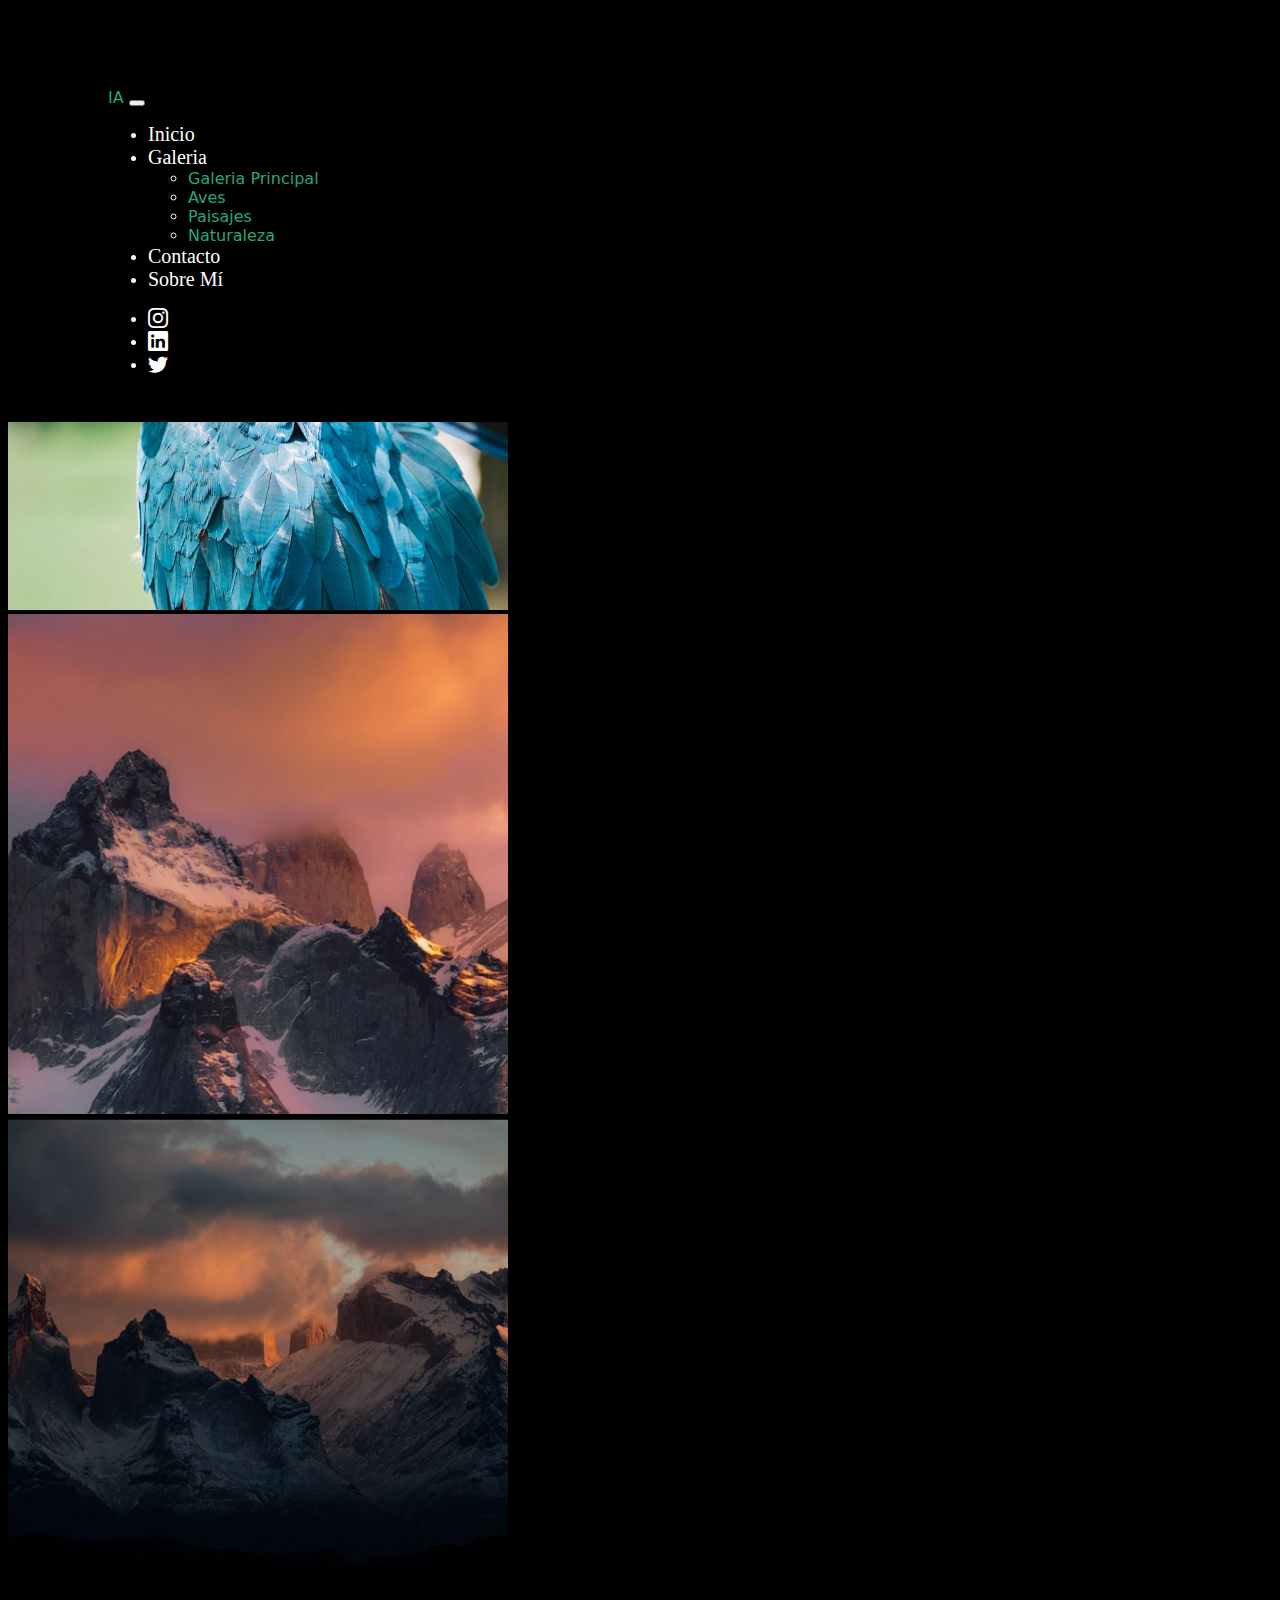
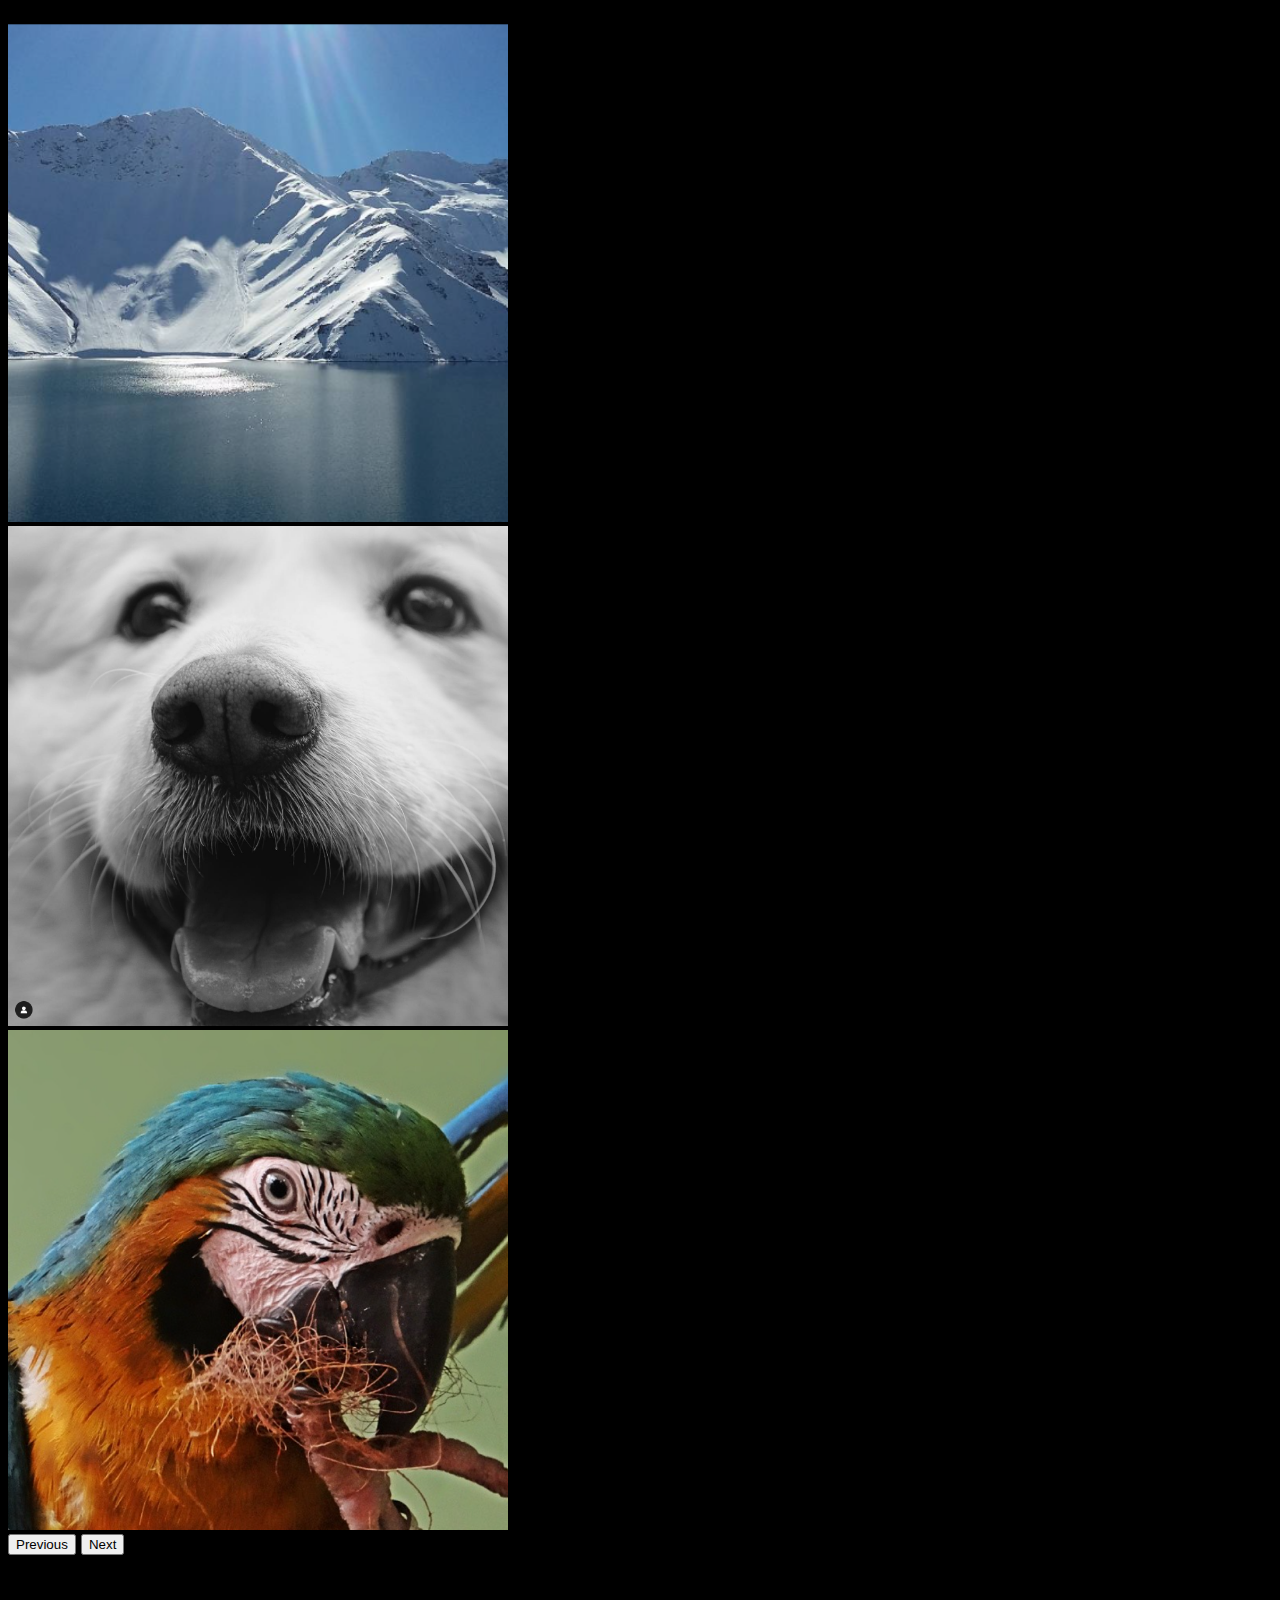
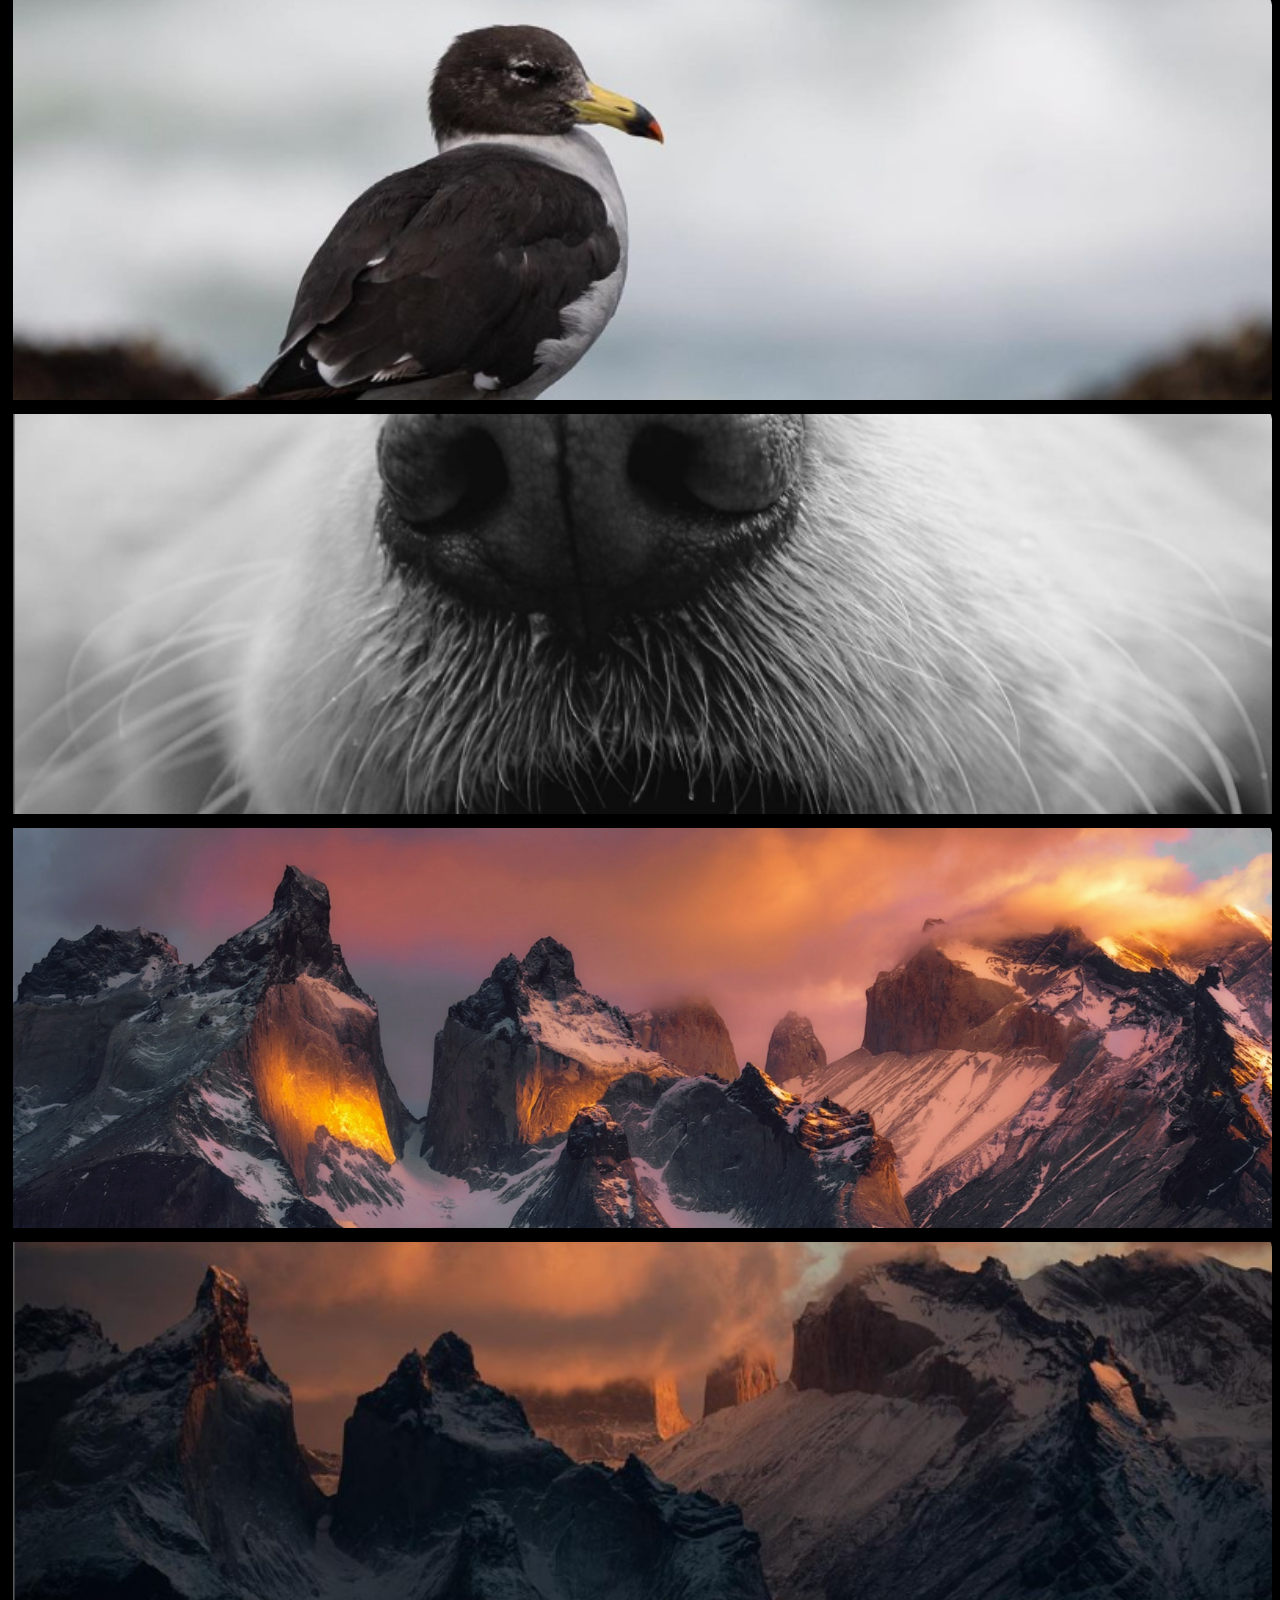
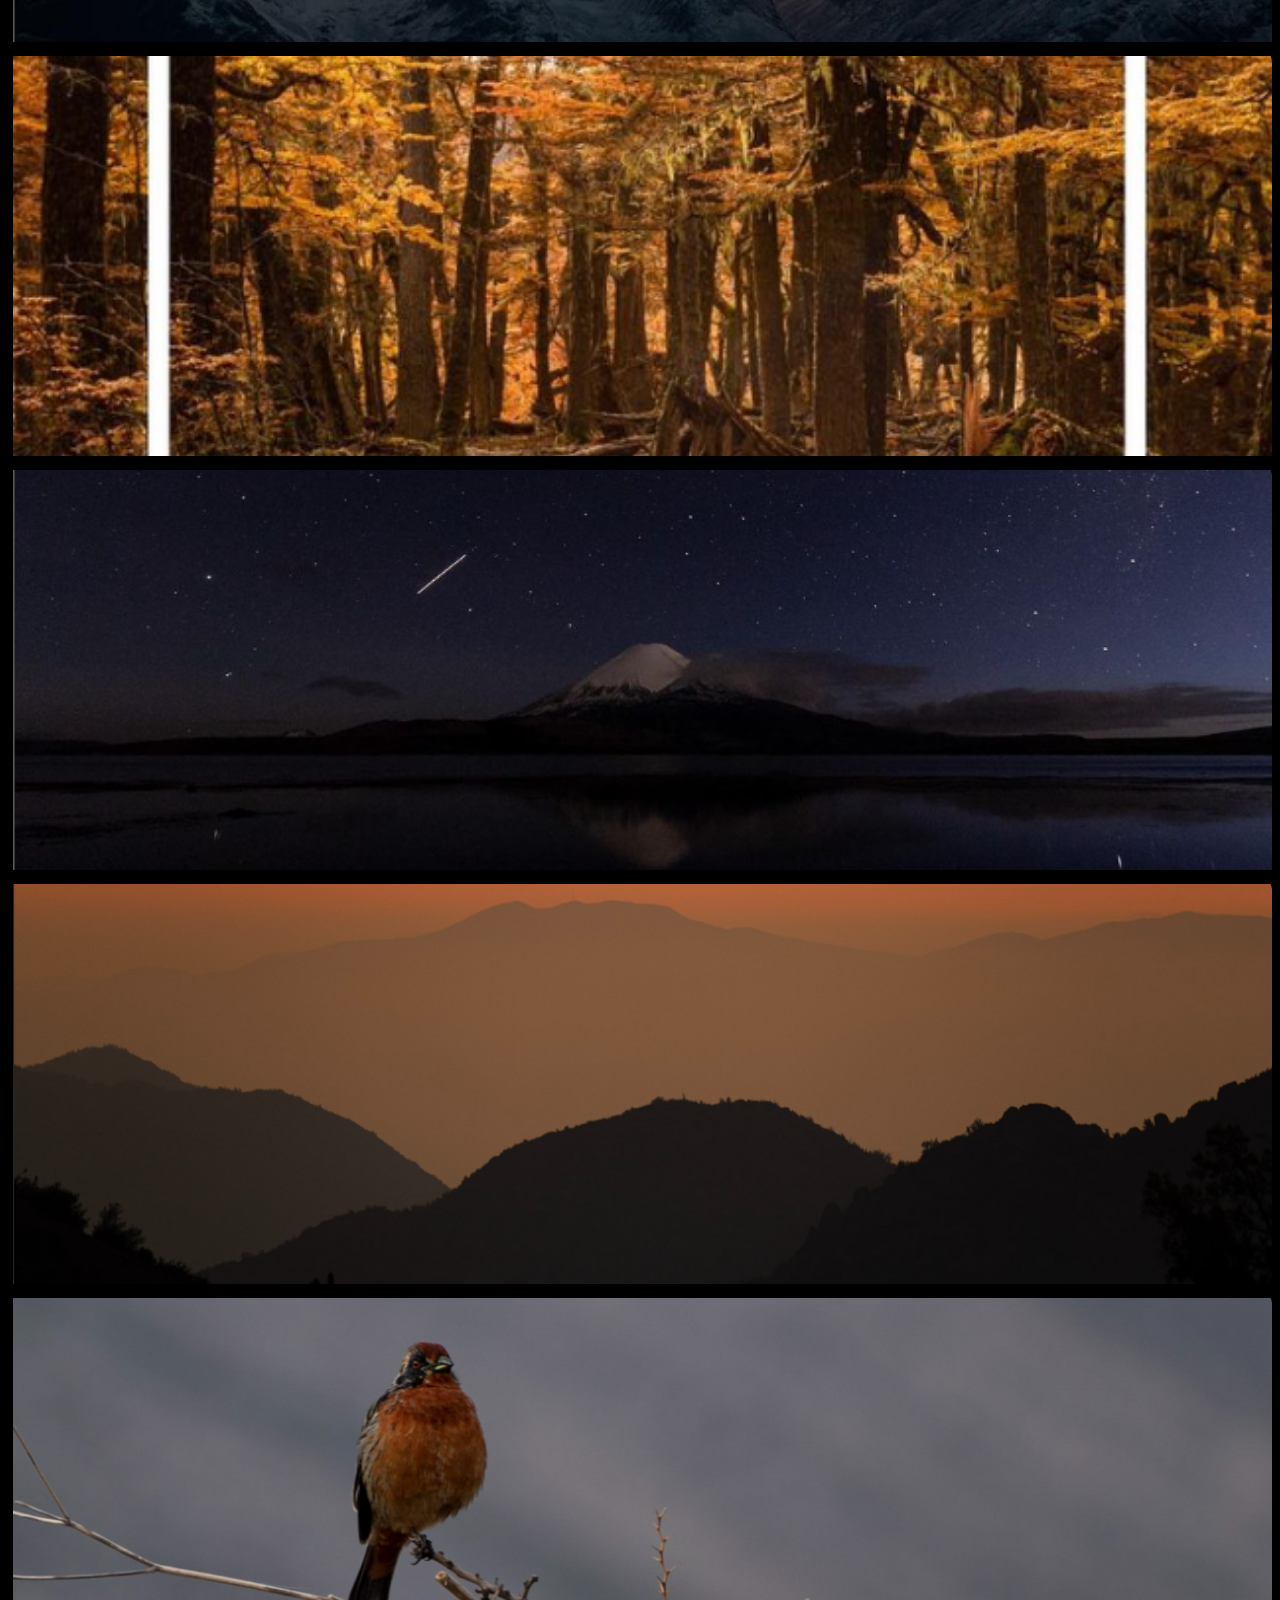
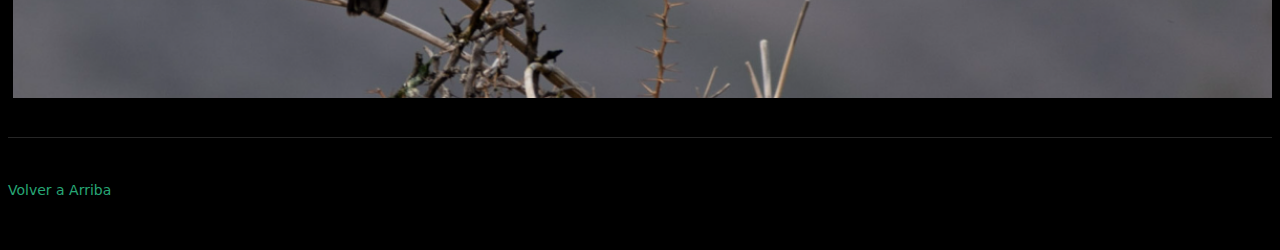
<file: index.html>
<!DOCTYPE html>
<html>
<head>
    <meta charset='utf-8'>
    <meta http-equiv='X-UA-Compatible' content='IE=edge'>
    <meta name='viewport' content='width=device-width, initial-scale=1'>
    <link rel='stylesheet' type='text/css' media='screen'>
    <!-- Link Bootpstrap-->
    <link href="https://cdn.jsdelivr.net/npm/bootstrap@5.3.0-alpha2/dist/css/bootstrap.min.css" rel="stylesheet"
        integrity="sha384-aFq/bzH65dt+w6FI2ooMVUpc+21e0SRygnTpmBvdBgSdnuTN7QbdgL+OapgHtvPp" crossorigin="anonymous">
    <link rel="stylesheet" href="https://cdn.jsdelivr.net/npm/bootstrap-icons@1.10.4/font/bootstrap-icons.css">
    <link rel='stylesheet' href='css/style.css'>
    <title>Inicio IAlarcon</title>
</head>
<body class="body">
<!-- ======= Header ======= -->
    <header class="header">
        <nav class="nav navbar navbar-expand-md navbar-dark fixed-top">
            <div class="container-fluid">
                <a class="navbar-brand" href="#">IA</a>
                <button class="navbar-toggler" type="button" data-bs-toggle="collapse" data-bs-target="#navbarCollapse"
                    aria-controls="navbarCollapse" aria-expanded="false" aria-label="Toggle navigation">
                    <span class="navbar-toggler-icon"></span>
                </button>
                <div class="collapse navbar-collapse" id="navbarCollapse">
                    <ul class="navbar-nav me-auto mb-2 mb-md-0">
                        <li class="nav-item">
                            <a class="nav-link active" aria-current="page" href="index.html">Inicio</a>
                        </li>
                        <li class="nav-item dropdown">
                            <a class="nav-link dropdown-toggle" href="pages/galeria.html" role="button" data-bs-toggle="dropdown" aria-expanded="false">
                                Galeria
                              </a>
                            <ul class="dropdown-menu">
                                <li><a class="nav-item dropdown-item" href="pages/galeria.html"> Galeria Principal</a></li>
                                <li><a class="nav-item dropdown-item" href="pages/galerias/galeria-aves.html"> Aves</a></li>
                                <li><a class="nav-item dropdown-item" href="pages/galerias/galeria-paisajes.html"> Paisajes</a></li>
                                <li><a class="nav-item dropdown-item" href="pages/galerias/galeria-naturaleza.html"> Naturaleza</a></li>
                            </ul>
                        </li>
                        <li class="nav-item">
                            <a class="nav-link" href="pages/contacto.html">Contacto</a>
                        </li>
                        <li class="nav-item">
                            <a class="nav-link" href="pages/sobre-mi.html">Sobre Mí</a>
                        </li>
                    </ul>
                    <ul class="navbar-nav d-flex flex-row">
                        <!-- Icons -->
                        <li class="nav-item me-3 me-lg-0">
                            <a class="nav-link" href="https://www.instagram.com/ialarcon90/" target="_blank">
                                <i class="bi bi-instagram"></i>
                            </a>
                        </li>
                        <li class="nav-item me-3 me-lg-0">
                            <a class="nav-link" href="https://www.linkedin.com/in/ignacio-alarcon-ingcivil/"
                                target="_blank">
                                <i class="bi bi-linkedin"></i>
                            </a>
                        </li>
                        <li class="nav-item me-3 me-lg-0">
                            <a class="nav-link" href="#">
                                <i class="bi bi-twitter"></i>
                            </a>
                        </li>
                    </ul>
                </div>
            </div>
        </nav>
    </header>
<!-- ======= end Header ======= -->
    <main class="main-section">
        <div id="carouselExampleAutoplaying" class="carousel slide" data-bs-ride="carousel">
            <div class="carousel-inner">
                <div class="carousel-item active" data-bs-interval="8000">
                    <img src="multimedia/images/aves/gallery-4.jpg" class="d-block w-100" alt="aves">
                </div>
                <div class="carousel-item" data-bs-interval="8000">
                    <img src="multimedia/images/montaña.jpg" class="d-block w-100" alt="montaña">
                </div>
                <div class="carousel-item" data-bs-interval="8000">
                    <img src="multimedia/images/montaña.png" class="d-block w-100" alt="montaña">
                </div>
                <div class="carousel-item" data-bs-interval="8000">
                    <img src="multimedia/images/naturaleza/embalse-el-yeso.png" class="d-block w-100" alt="embalse-el-yeso">
                </div>
                <div class="carousel-item" data-bs-interval="8000">
                    <img src="multimedia/images/perro_kira.png" class="d-block w-100" alt="perro_kira">
                </div>
                <div class="carousel-item" data-bs-interval="8000">
                    <img src="multimedia/images/aves/guacamayo.png" class="d-block w-100" alt="guacamayo">
                </div>
            </div>
            <button class="carousel-control-prev" type="button" data-bs-target="#carouselExampleAutoplaying"
                data-bs-slide="prev">
                <span class="carousel-control-prev-icon" aria-hidden="true"></span>
                <span class="visually-hidden">Previous</span>
            </button>
            <button class="carousel-control-next" type="button" data-bs-target="#carouselExampleAutoplaying"
                data-bs-slide="next">
                <span class="carousel-control-next-icon" aria-hidden="true"></span>
                <span class="visually-hidden">Next</span>
            </button>
        </div>
        <section id="gallery" class="gallery">
            <div class="container-fluid">
                <div class="container">
                    <div class="row gy-4 justify-content-center">
                        <div class="col-xl-3 col-lg-4 col-md-6">
                            <div class="gallery-item h-100">
                                <img src="multimedia/images/gaviota_peruana.png" class="card-img img-fluid" alt="gaviota_peruana">
                                <div class="gallery-links d-flex align-items-center justify-content-center">
                                    <a href="multimedia/images/gaviota_peruana.png" title="Gallery 1"
                                        class="glightbox preview-link"><i class="bi bi-arrows-angle-expand"></i></a>
                                </div>
                            </div>
                        </div><!-- End Gallery Item -->
                        <div class="col-xl-3 col-lg-4 col-md-6">
                            <div class="gallery-item h-100">
                                <img src="multimedia/images/perro_kira.png" class="card-img img-fluid" alt="perro_kira">
                                <div class="gallery-links d-flex align-items-center justify-content-center">
                                    <a href="multimedia/images/perro_kira.png" title="Gallery 1"
                                        class="glightbox preview-link"><i class="bi bi-arrows-angle-expand"></i></a>
                                </div>
                            </div>
                        </div><!-- End Gallery Item -->
                        <div class="col-xl-3 col-lg-4 col-md-6">
                            <div class="gallery-item h-100">
                                <img src="multimedia/images/montaña.jpg" class="card-img img-fluid" alt="montaña">
                                <div class="gallery-links d-flex align-items-center justify-content-center">
                                    <a href="multimedia/images/montaña.jpg" title="Gallery 1"
                                        class="glightbox preview-link"><i class="bi bi-arrows-angle-expand"></i></a>
                                </div>
                            </div>
                        </div><!-- End Gallery Item -->
                        <div class="col-xl-3 col-lg-4 col-md-6">
                            <div class="gallery-item h-100">
                                <img src="multimedia/images/montaña.png" class="card-img img-fluid" alt="montaña">
                                <div class="gallery-links d-flex align-items-center justify-content-center">
                                    <a href="multimedia/images/montaña.png" title="Gallery 1"
                                        class="glightbox preview-link"><i class="bi bi-arrows-angle-expand"></i></a>
                                </div>
                            </div>
                        </div><!-- End Gallery Item -->
                        <div class="col-xl-3 col-lg-4 col-md-6">
                            <div class="gallery-item h-100">
                                <img src="multimedia/images/otono.png" class="card-img img-fluid" alt="otono">
                                <div class="gallery-links d-flex align-items-center justify-content-center">
                                    <a href="multimedia/images/otono.png" title="Gallery 1"
                                        class="glightbox preview-link"><i class="bi bi-arrows-angle-expand"></i></a>
                                </div>
                            </div>
                        </div><!-- End Gallery Item -->
                        <div class="col-xl-3 col-lg-4 col-md-6">
                            <div class="gallery-item h-100">
                                <img src="multimedia/images/volcan_parinacota.png" class="card-img img-fluid" alt="volcan_parinacota">
                                <div class="gallery-links d-flex align-items-center justify-content-center">
                                    <a href="multimedia/images/volcan_parinacota.png" title="Gallery 1"
                                        class="glightbox preview-link"><i class="bi bi-arrows-angle-expand"></i></a>
                                </div>
                            </div>
                        </div><!-- End Gallery Item -->
                        <div class="col-xl-3 col-lg-4 col-md-6">
                            <div class="gallery-item h-100">
                                <img src="multimedia/images/yerba_loca_atardecer.png" class="card-img img-fluid" alt="yerba_loca_atardecer">
                                <div class="gallery-links d-flex align-items-center justify-content-center">
                                    <a href="multimedia/images/yerba_loca_atardecer.png" title="Gallery 1"
                                        class="glightbox preview-link"><i class="bi bi-arrows-angle-expand"></i></a>
                                </div>
                            </div>
                        </div><!-- End Gallery Item -->
                        <div class="col-xl-3 col-lg-4 col-md-6">
                            <div class="gallery-item h-100">
                                <img src="multimedia/images/yerba_loca_ave.png" class="card-img img-fluid" alt="yerba_loca_atardecer">
                                <div class="gallery-links d-flex align-items-center justify-content-center">
                                    <a href="multimedia/images/yerba_loca_ave.png" title="Gallery 1"
                                        class="glightbox preview-link"><i class="bi bi-arrows-angle-expand"></i></a>
                                </div>
                            </div>
                        </div><!-- End Gallery Item -->
                    </div>
                </div>
            </div>
        </section>
        <!-- FOOTER -->
        <footer class="footer">
            <p class="float-end"><a href="#">Volver a Arriba</a></p>
            <p> <a href="#"></a></p>
        </footer>
    </main>

    <script src="https://cdn.jsdelivr.net/npm/bootstrap@5.1.3/dist/js/bootstrap.bundle.min.js"
        integrity="sha384-ka7Sk0Gln4gmtz2MlQnikT1wXgYsOg+OMhuP+IlRH9sENBO0LRn5q+8nbTov4+1p"
        crossorigin="anonymous"></script>


</body>

</html>
</file>
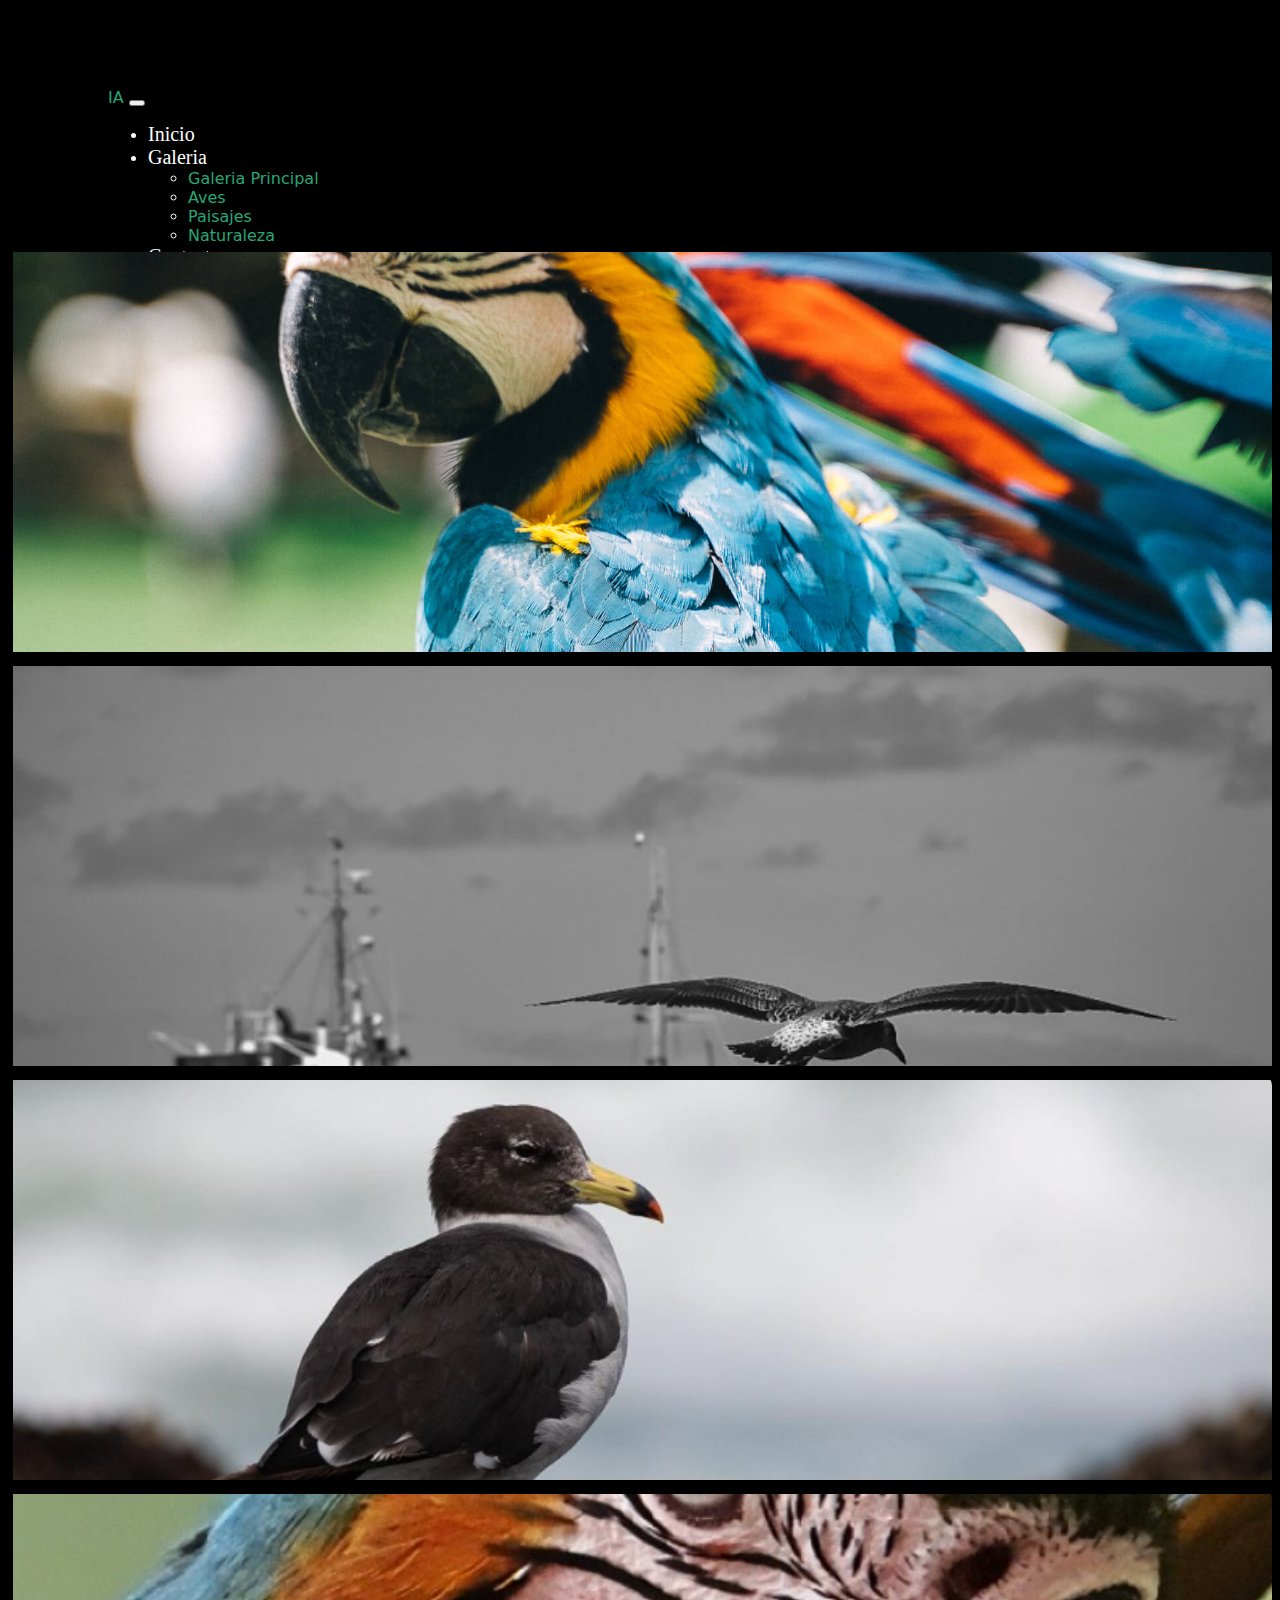
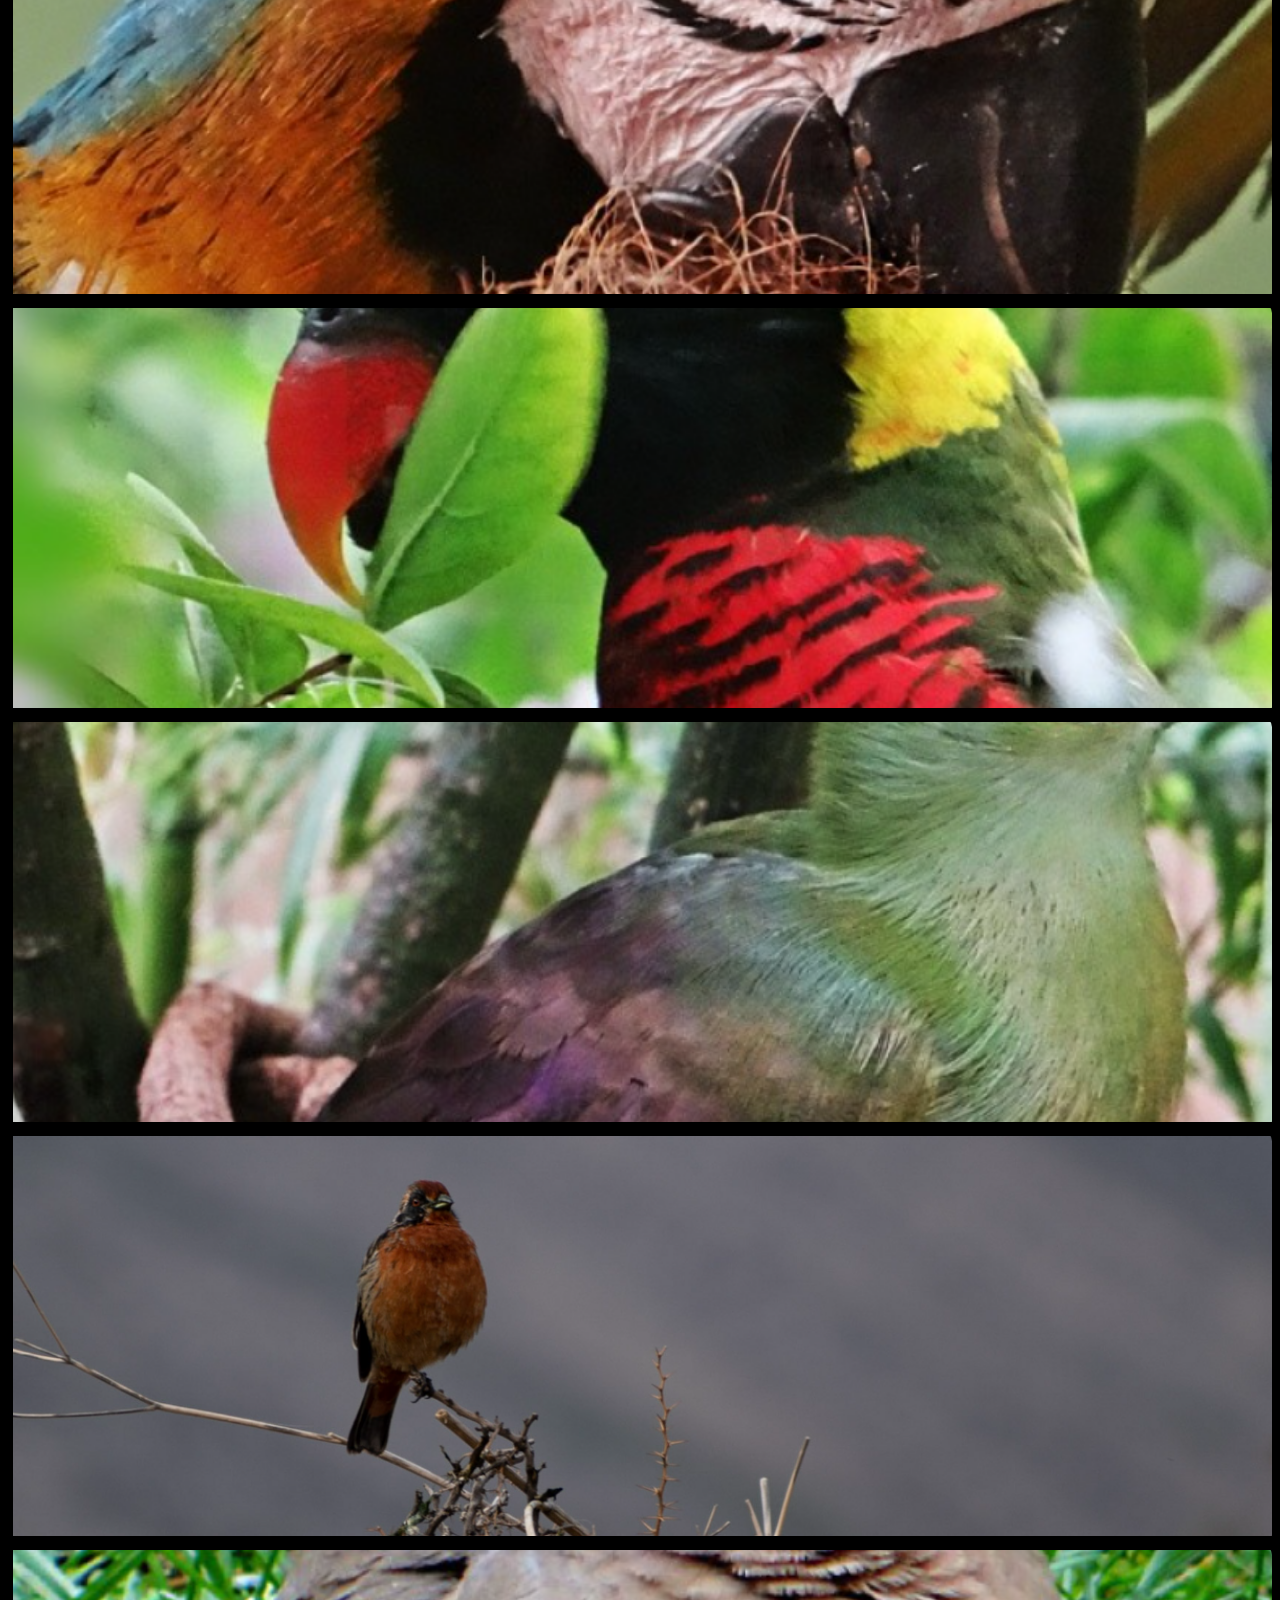
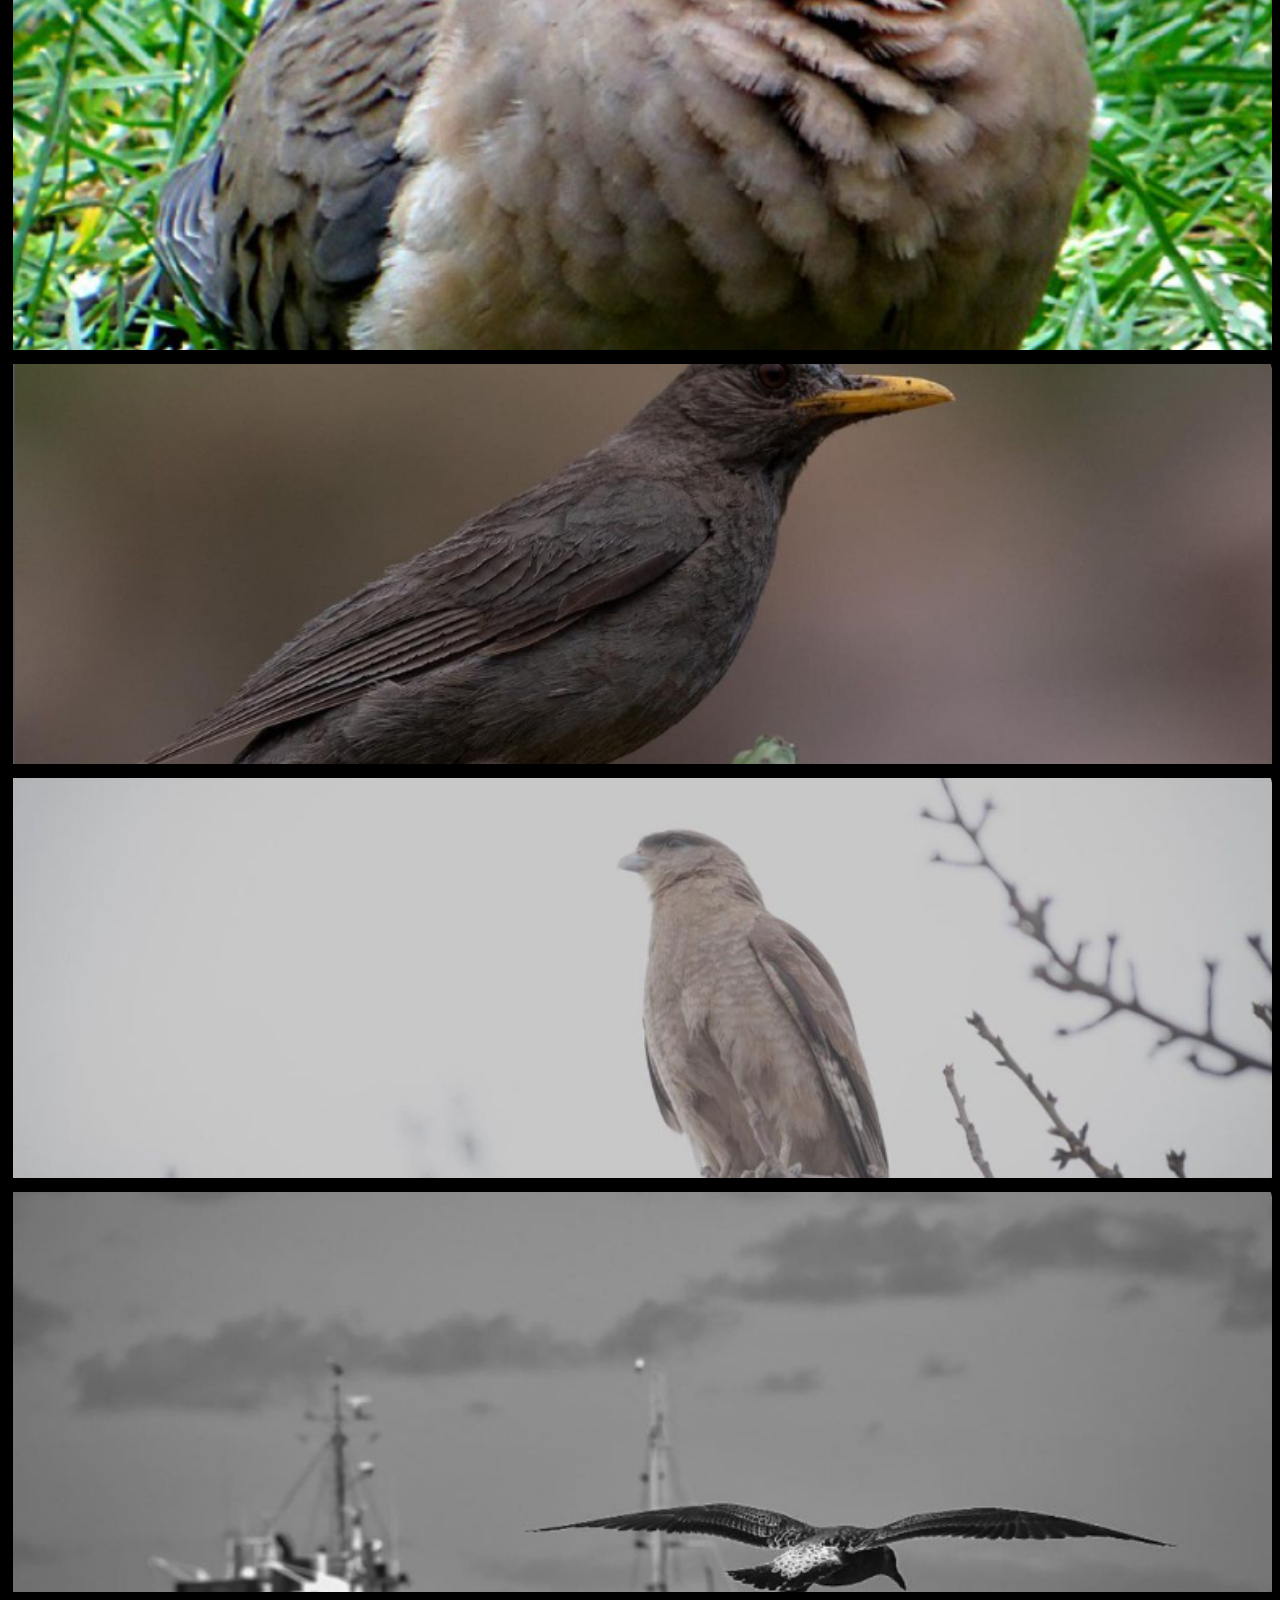
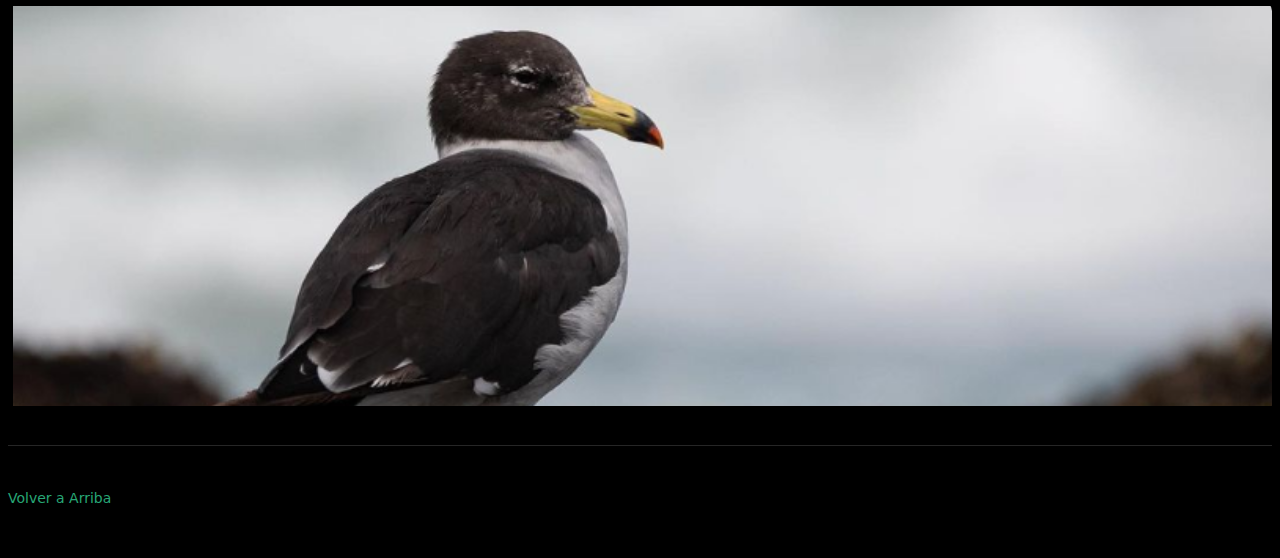
<file: pages/galerias/galeria-aves.html>
<!DOCTYPE html>
<html>

<head>
    <meta charset='utf-8'>
    <meta http-equiv='X-UA-Compatible' content='IE=edge'>
    <meta name='viewport' content='width=device-width, initial-scale=1'>
    <link rel='stylesheet' type='text/css' media='screen'>
    <!-- Link Bootpstrap-->
    <link href="https://cdn.jsdelivr.net/npm/bootstrap@5.3.0-alpha2/dist/css/bootstrap.min.css" rel="stylesheet"
        integrity="sha384-aFq/bzH65dt+w6FI2ooMVUpc+21e0SRygnTpmBvdBgSdnuTN7QbdgL+OapgHtvPp" crossorigin="anonymous">
    <link rel="stylesheet" href="https://cdn.jsdelivr.net/npm/bootstrap-icons@1.10.4/font/bootstrap-icons.css">
    <link rel='stylesheet' href='../../css/style.css'>
    <title>Galeria Aves</title>
</head>

<body class="body">
    <!-- ======= Header ======= -->
    <header class="header">
        <nav class="nav navbar navbar-expand-md navbar-dark fixed-top">
            <div class="container-fluid">
                <a class="navbar-brand" href="#">IA</a>
                <button class="navbar-toggler" type="button" data-bs-toggle="collapse" data-bs-target="#navbarCollapse"
                    aria-controls="navbarCollapse" aria-expanded="false" aria-label="Toggle navigation">
                    <span class="navbar-toggler-icon"></span>
                </button>
                <div class="collapse navbar-collapse" id="navbarCollapse">
                    <ul class="navbar-nav me-auto mb-2 mb-md-0">
                        <li class="nav-item">
                            <a class="nav-link active" aria-current="page" href="../../index.html">Inicio</a>
                        </li>
                        <li class="nav-item dropdown">
                            <a class="nav-link dropdown-toggle" href="pages/galeria.html" role="button"
                                data-bs-toggle="dropdown" aria-expanded="false">
                                Galeria
                            </a>
                            <ul class="dropdown-menu">
                                <li><a class="nav-item dropdown-item" href="../galeria.html"> Galeria Principal</a>
                                </li>
                                <li><a class="nav-item dropdown-item" href="galeria-aves.html"> Aves</a></li>
                                <li><a class="nav-item dropdown-item" href="galeria-paisajes.html">
                                        Paisajes</a></li>
                                <li><a class="nav-item dropdown-item" href="galeria-naturaleza.html">
                                        Naturaleza</a></li>
                            </ul>
                        </li>
                        <li class="nav-item">
                            <a class="nav-link" href="../contacto.html">Contacto</a>
                        </li>
                        <li class="nav-item">
                            <a class="nav-link" href="../sobre-mi.html">Sobre Mí</a>
                        </li>
                    </ul>
                    <ul class="navbar-nav d-flex flex-row">
                        <!-- Icons -->
                        <li class="nav-item me-3 me-lg-0">
                            <a class="nav-link" href="https://www.instagram.com/ialarcon90/" target="_blank">
                                <i class="bi bi-instagram"></i>
                            </a>
                        </li>
                        <li class="nav-item me-3 me-lg-0">
                            <a class="nav-link" href="https://www.linkedin.com/in/ignacio-alarcon-ingcivil/"
                                target="_blank">
                                <i class="bi bi-linkedin"></i>
                            </a>
                        </li>
                        <li class="nav-item me-3 me-lg-0">
                            <a class="nav-link" href="#">
                                <i class="bi bi-twitter"></i>
                            </a>
                        </li>
                    </ul>
                </div>
            </div>
        </nav>
    </header>
    <!-- ======= end Header ======= -->
    <main class="main-section">
        <section class="py-5 text-center container">
            <div class="row py-lg-1">
                <div class="col-lg-6 col-md-8 mx-auto">
                    <h1 class="fw-light">Aves</h1>
                    <p class="p">Lorem ipsum dolor sit amet consectetur adipisicing elit. Consequuntur rerum sint
                        dolorum
                        architecto fugiat ipsum.</p>
                </div>
            </div>
        </section>
        <!-- ======= Galeria ======= -->
        <section id="gallery" class="gallery">
            <div class="container-fluid">
                <div class="container">
                    <div class="row gy-4 justify-content-center">
                        <div class="col-xl-3 col-lg-4 col-md-6">
                            <div class="gallery-item h-100">
                                <img src="../../multimedia/images/aves/gallery-4.jpg" class="card-img img-fluid"
                                    alt="">
                                <div class="gallery-links d-flex align-items-center justify-content-center">
                                    <a href="../../multimedia/images/aves/gallery-4.jpg" title="Gallery 1"
                                        class="glightbox preview-link"><i class="bi bi-arrows-angle-expand"></i></a>
                                </div>
                            </div>
                        </div>
                        <div class="col-xl-3 col-lg-4 col-md-6">
                            <div class="gallery-item h-100">
                                <img src="../../multimedia/images/aves/gaviota.png" class="card-img img-fluid"
                                    alt="">
                                <div class="gallery-links d-flex align-items-center justify-content-center">
                                    <a href="../../multimedia/images/aves/gaviota.png" title="Gallery 1"
                                        class="glightbox preview-link"><i class="bi bi-arrows-angle-expand"></i></a>
                                </div>
                            </div>
                        </div>
                        <div class="col-xl-3 col-lg-4 col-md-6">
                            <div class="gallery-item h-100">
                                <img src="../../multimedia/images/aves/gaviota_peruana.png" class="card-img img-fluid"
                                    alt="">
                                <div class="gallery-links d-flex align-items-center justify-content-center">
                                    <a href="../../multimedia/images/aves/gaviota_peruana.png" title="Gallery 1"
                                        class="glightbox preview-link"><i class="bi bi-arrows-angle-expand"></i></a>
                                </div>
                            </div>
                        </div>
                        <div class="col-xl-3 col-lg-4 col-md-6">
                            <div class="gallery-item h-100">
                                <img src="../../multimedia/images/aves/guacamayo.png" class="card-img img-fluid"
                                    alt="">
                                <div class="gallery-links d-flex align-items-center justify-content-center">
                                    <a href="../../multimedia/images/aves/guacamayo.png" title="Gallery 1"
                                        class="glightbox preview-link"><i class="bi bi-arrows-angle-expand"></i></a>
                                </div>
                            </div>
                        </div>
                        <div class="col-xl-3 col-lg-4 col-md-6">
                            <div class="gallery-item h-100">
                                <img src="../../multimedia/images/aves/loro.png" class="card-img img-fluid"
                                    alt="">
                                <div class="gallery-links d-flex align-items-center justify-content-center">
                                    <a href="../../multimedia/images/aves/loro.png" title="Gallery 1"
                                        class="glightbox preview-link"><i class="bi bi-arrows-angle-expand"></i></a>
                                </div>
                            </div>
                        </div>
                        <div class="col-xl-3 col-lg-4 col-md-6">
                            <div class="gallery-item h-100">
                                <img src="../../multimedia/images/aves/loro2.png" class="card-img img-fluid"
                                    alt="">
                                <div class="gallery-links d-flex align-items-center justify-content-center">
                                    <a href="../../multimedia/images/aves/loro2.png" title="Gallery 1"
                                        class="glightbox preview-link"><i class="bi bi-arrows-angle-expand"></i></a>
                                </div>
                            </div>
                        </div>
                        <div class="col-xl-3 col-lg-4 col-md-6">
                            <div class="gallery-item h-100">
                                <img src="../../multimedia/images/aves/yerba_loca_ave.png" class="card-img img-fluid"
                                    alt="">
                                <div class="gallery-links d-flex align-items-center justify-content-center">
                                    <a href="../../multimedia/images/aves/yerba_loca_ave.png" title="Gallery 1"
                                        class="glightbox preview-link"><i class="bi bi-arrows-angle-expand"></i></a>
                                </div>
                            </div>
                        </div>
                        <div class="col-xl-3 col-lg-4 col-md-6">
                            <div class="gallery-item h-100">
                                <img src="../../multimedia/images/aves/zorzal.png" class="card-img img-fluid"
                                    alt="">
                                <div class="gallery-links d-flex align-items-center justify-content-center">
                                    <a href="../../multimedia/images/aves/zorzal.png" title="Gallery 1"
                                        class="glightbox preview-link"><i class="bi bi-arrows-angle-expand"></i></a>
                                </div>
                            </div>
                        </div>
                        <div class="col-xl-3 col-lg-4 col-md-6">
                            <div class="gallery-item h-100">
                                <img src="../../multimedia/images/aves/zorzal_negro.png" class="card-img img-fluid"
                                    alt="">
                                <div class="gallery-links d-flex align-items-center justify-content-center">
                                    <a href="../../multimedia/images/aves/zorzal_negro.png" title="Gallery 1"
                                        class="glightbox preview-link"><i class="bi bi-arrows-angle-expand"></i></a>
                                </div>
                            </div>
                        </div>
                        <div class="col-xl-3 col-lg-4 col-md-6">
                            <div class="gallery-item h-100">
                                <img src="../../multimedia/images/aves/aguilucho.png" class="card-img img-fluid"
                                    alt="">
                                <div class="gallery-links d-flex align-items-center justify-content-center">
                                    <a href="../../multimedia/images/aves/aguilucho.png" title="Gallery 1"
                                        class="glightbox preview-link"><i class="bi bi-arrows-angle-expand"></i></a>
                                </div>
                            </div>
                        </div>
                        <div class="col-xl-3 col-lg-4 col-md-6">
                            <div class="gallery-item h-100">
                                <img src="../../multimedia/images/aves/gaviota.png" class="card-img img-fluid"
                                    alt="">
                                <div class="gallery-links d-flex align-items-center justify-content-center">
                                    <a href="../../multimedia/images/aves/gaviota.png" title="Gallery 1"
                                        class="glightbox preview-link"><i class="bi bi-arrows-angle-expand"></i></a>
                                </div>
                            </div>
                        </div>
                        <div class="col-xl-3 col-lg-4 col-md-6">
                            <div class="gallery-item h-100">
                                <img src="../../multimedia/images/aves/gaviota_peruana.png" class="card-img img-fluid"
                                    alt="">
                                <div class="gallery-links d-flex align-items-center justify-content-center">
                                    <a href="../../multimedia/images/aves/gaviota_peruana.png" title="Gallery 1"
                                        class="glightbox preview-link"><i class="bi bi-arrows-angle-expand"></i></a>
                                </div>
                            </div>
                        </div>
                    </div>
                </div>
            </div>
        </section><!-- End Gallery Item -->
        <!-- FOOTER -->
        <footer class="footer">
            <p class="float-end"><a href="#">Volver a Arriba</a></p>
            <p> <a href="#"></a></p>
        </footer>
    </main>

    <script src="https://cdn.jsdelivr.net/npm/bootstrap@5.1.3/dist/js/bootstrap.bundle.min.js"
        integrity="sha384-ka7Sk0Gln4gmtz2MlQnikT1wXgYsOg+OMhuP+IlRH9sENBO0LRn5q+8nbTov4+1p"
        crossorigin="anonymous"></script>

</body>

</html>
</file>
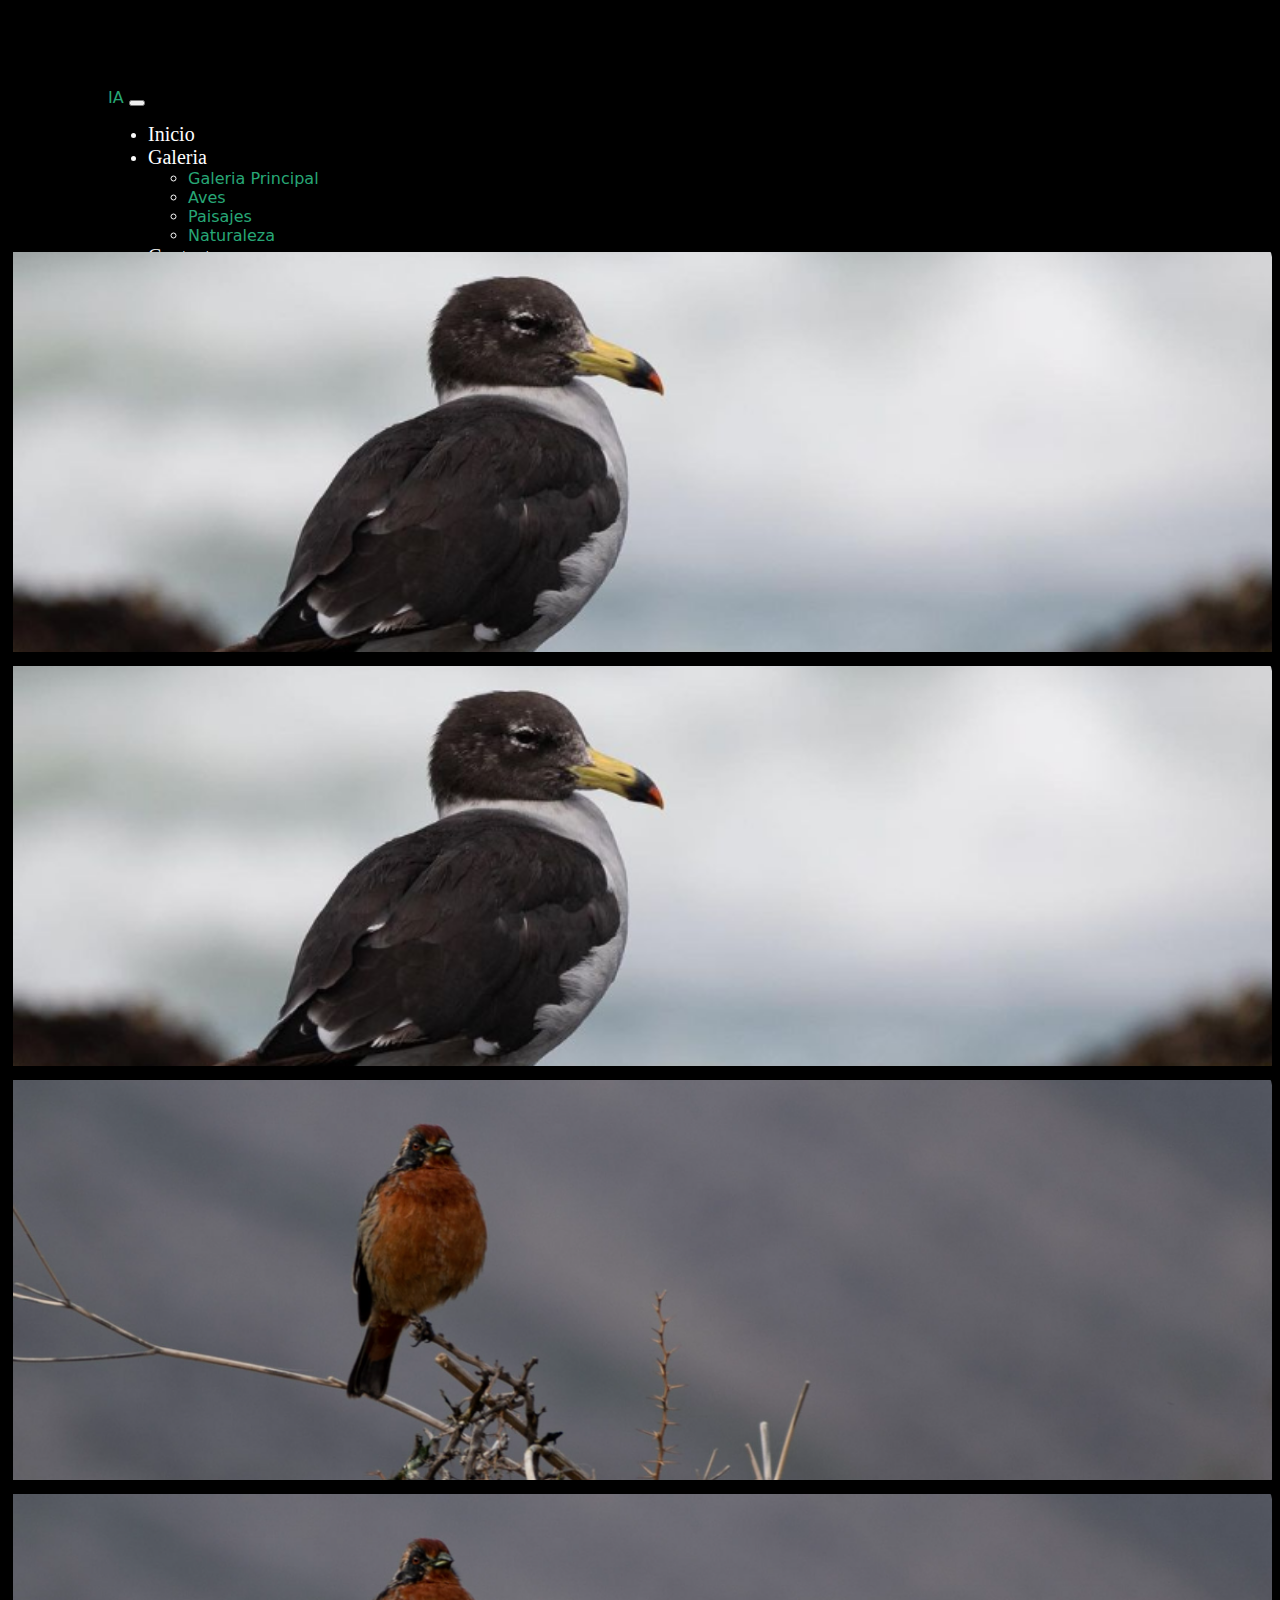
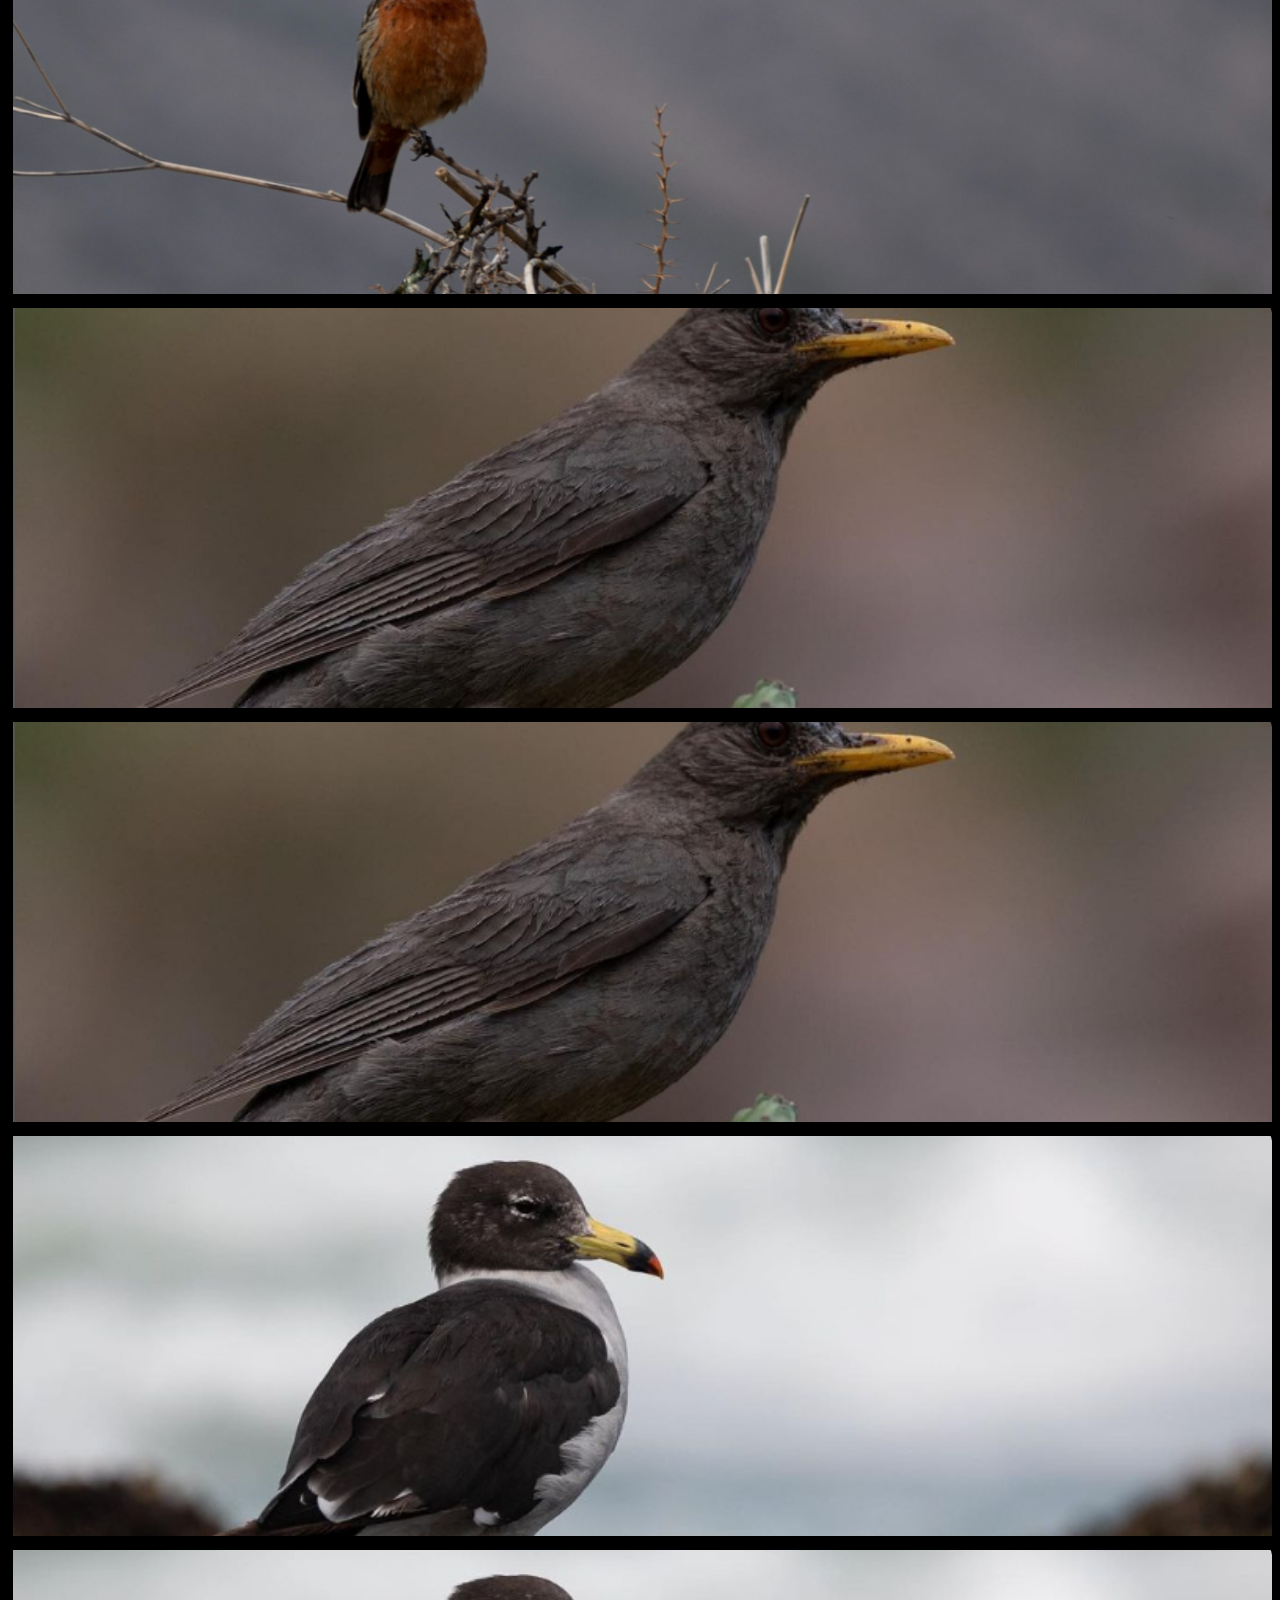
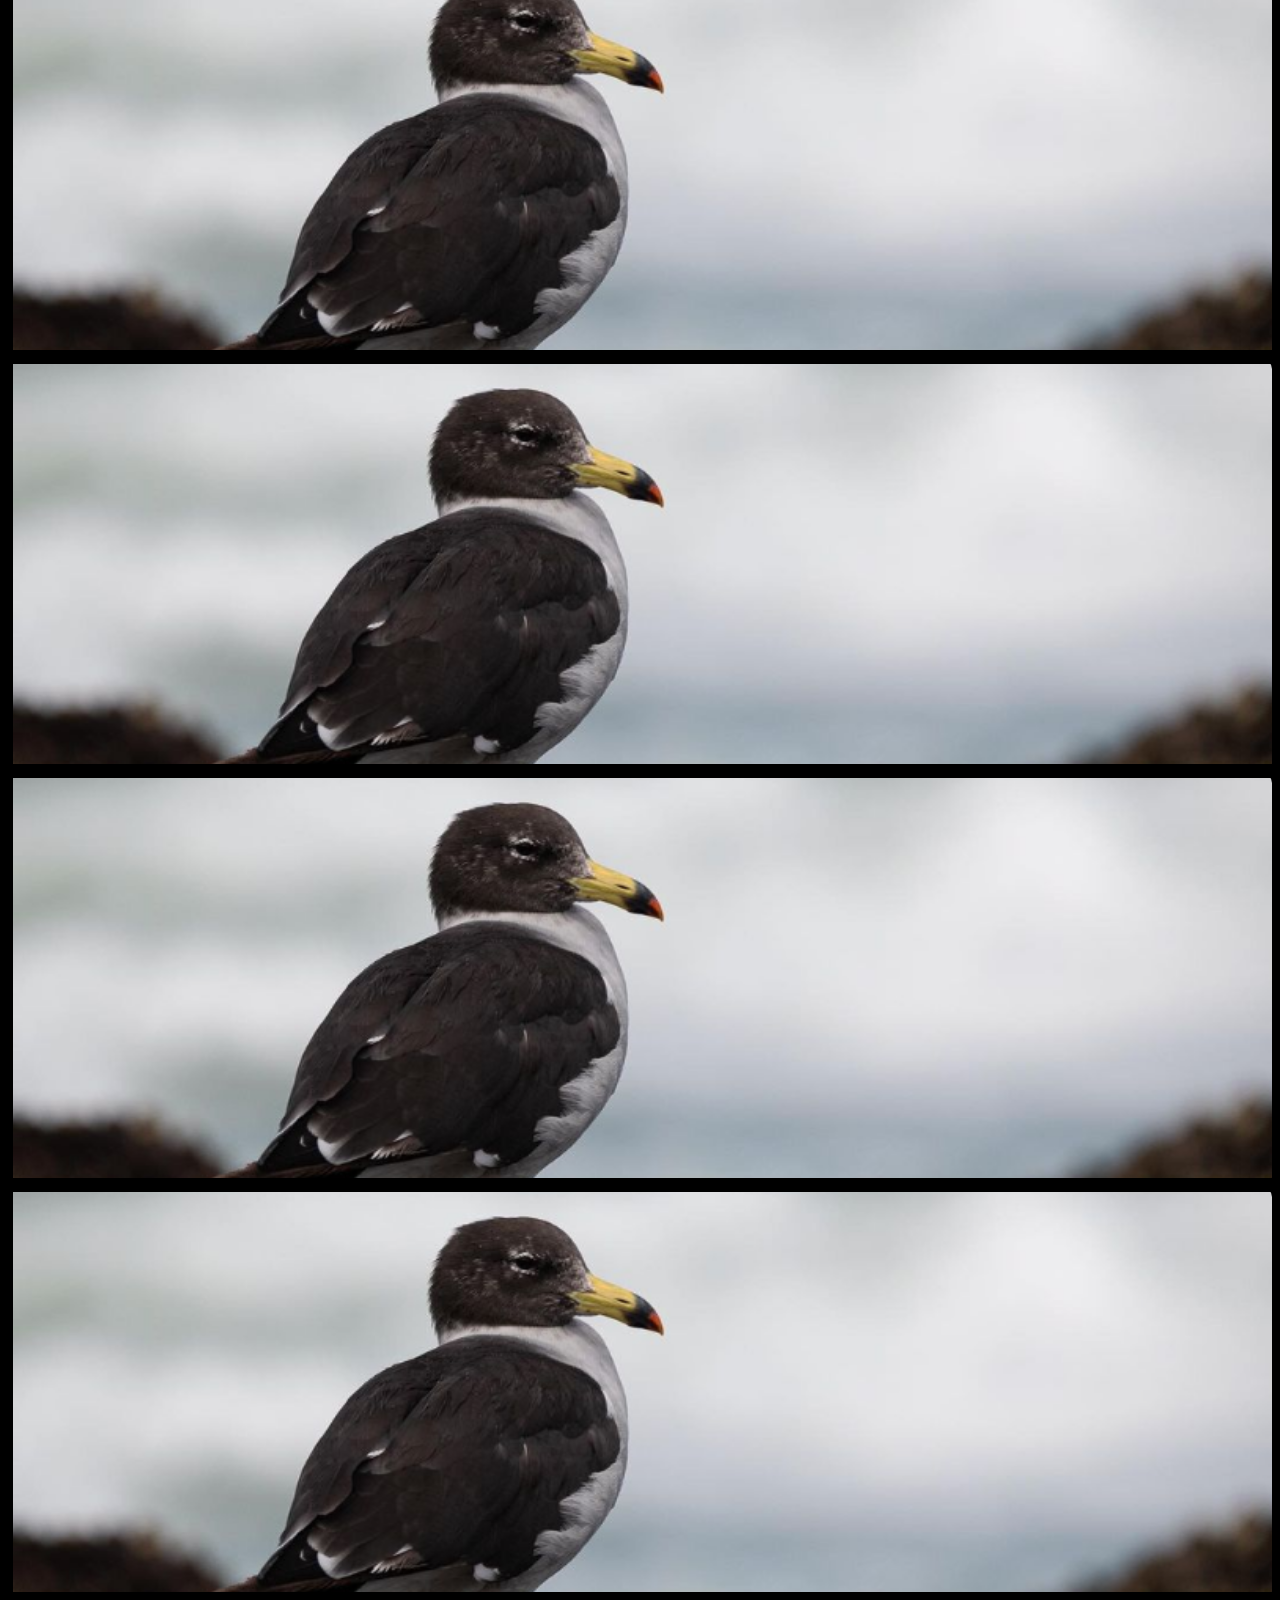
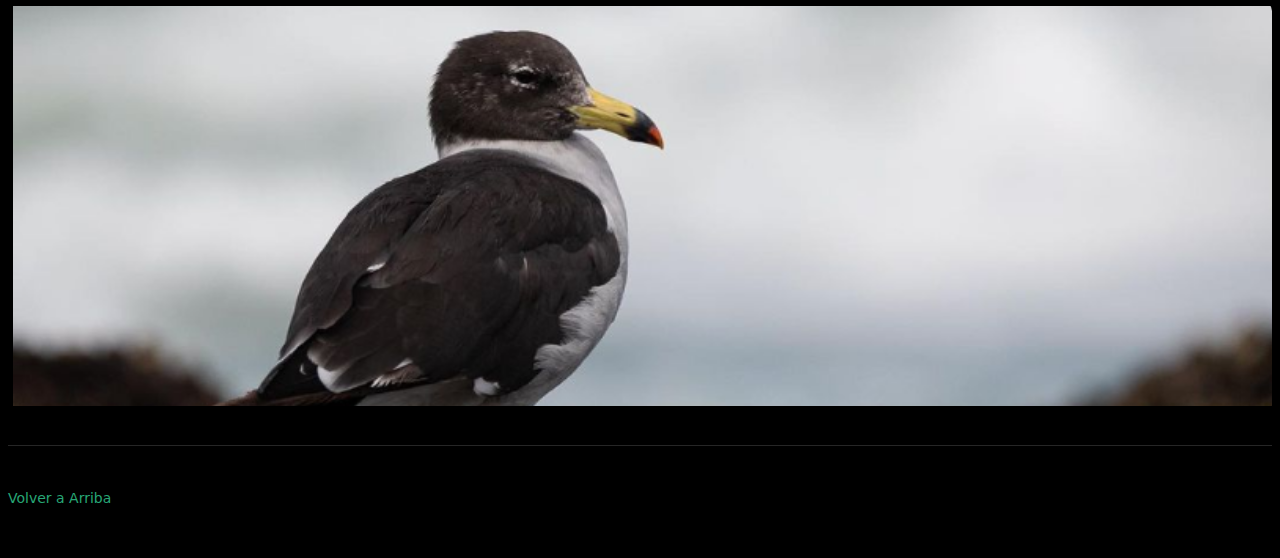
<file: pages/galerias/galeria-naturaleza.html>
<!DOCTYPE html>
<html>

<head>
    <meta charset='utf-8'>
    <meta http-equiv='X-UA-Compatible' content='IE=edge'>
    <meta name='viewport' content='width=device-width, initial-scale=1'>
    <link rel='stylesheet' type='text/css' media='screen'>
    <!-- Link Bootpstrap-->
    <link href="https://cdn.jsdelivr.net/npm/bootstrap@5.3.0-alpha2/dist/css/bootstrap.min.css" rel="stylesheet"
        integrity="sha384-aFq/bzH65dt+w6FI2ooMVUpc+21e0SRygnTpmBvdBgSdnuTN7QbdgL+OapgHtvPp" crossorigin="anonymous">
    <link rel="stylesheet" href="https://cdn.jsdelivr.net/npm/bootstrap-icons@1.10.4/font/bootstrap-icons.css">
    <link rel='stylesheet' href='../../css/style.css'>
    <title>Galeria Naturaleza</title>
</head>
<body class="body">
    <!-- ======= Header ======= -->
    <header class="header">
        <nav class="nav navbar navbar-expand-md navbar-dark fixed-top">
            <div class="container-fluid">
                <a class="navbar-brand" href="#">IA</a>
                <button class="navbar-toggler" type="button" data-bs-toggle="collapse" data-bs-target="#navbarCollapse"
                    aria-controls="navbarCollapse" aria-expanded="false" aria-label="Toggle navigation">
                    <span class="navbar-toggler-icon"></span>
                </button>
                <div class="collapse navbar-collapse" id="navbarCollapse">
                    <ul class="navbar-nav me-auto mb-2 mb-md-0">
                        <li class="nav-item">
                            <a class="nav-link active" aria-current="page" href="../../index.html">Inicio</a>
                        </li>
                        <li class="nav-item dropdown">
                            <a class="nav-link dropdown-toggle" href="pages/galeria.html" role="button"
                                data-bs-toggle="dropdown" aria-expanded="false">
                                Galeria
                            </a>
                            <ul class="dropdown-menu">
                                <li><a class="nav-item dropdown-item" href="../galeria.html"> Galeria Principal</a>
                                </li>
                                <li><a class="nav-item dropdown-item" href="galeria-aves.html"> Aves</a></li>
                                <li><a class="nav-item dropdown-item" href="galeria-paisajes.html">
                                        Paisajes</a></li>
                                <li><a class="nav-item dropdown-item" href="galeria-naturaleza.html">
                                        Naturaleza</a></li>
                            </ul>
                        </li>
                        <li class="nav-item">
                            <a class="nav-link" href="../contacto.html">Contacto</a>
                        </li>
                        <li class="nav-item">
                            <a class="nav-link" href="../sobre-mi.html">Sobre Mí</a>
                        </li>
                    </ul>
                    <ul class="navbar-nav d-flex flex-row">
                        <!-- Icons -->
                        <li class="nav-item me-3 me-lg-0">
                            <a class="nav-link" href="https://www.instagram.com/ialarcon90/" target="_blank">
                                <i class="bi bi-instagram"></i>
                            </a>
                        </li>
                        <li class="nav-item me-3 me-lg-0">
                            <a class="nav-link" href="https://www.linkedin.com/in/ignacio-alarcon-ingcivil/"
                                target="_blank">
                                <i class="bi bi-linkedin"></i>
                            </a>
                        </li>
                        <li class="nav-item me-3 me-lg-0">
                            <a class="nav-link" href="#">
                                <i class="bi bi-twitter"></i>
                            </a>
                        </li>
                    </ul>
                </div>
            </div>
        </nav>
    </header>
    <!-- ======= end Header ======= -->
    <main class="main-section">
        <section class="py-5 text-center container">
            <div class="row py-lg-1">
                <div class="col-lg-6 col-md-8 mx-auto">
                    <h1 class="fw-light">Naturaleza</h1>
                    <p class="p">Lorem ipsum dolor sit amet consectetur adipisicing elit. Consequuntur rerum sint
                        dolorum
                        architecto fugiat ipsum.</p>
                </div>
            </div>
        </section>
        <!-- ======= Galeria ======= -->
        <section id="gallery" class="gallery">
            <div class="container-fluid">
                <div class="container">
                    <div class="row gy-4 justify-content-center">
                        <div class="col-xl-3 col-lg-4 col-md-6">
                            <div class="gallery-item h-100">
                                <img src="../../multimedia/images/aves/gaviota_peruana.png" class="card-img img-fluid"
                                    alt="">
                                <div class="gallery-links d-flex align-items-center justify-content-center">
                                    <a href="../../multimedia/images/aves/gaviota_peruana.png" title="Gallery 1"
                                        class="glightbox preview-link"><i class="bi bi-arrows-angle-expand"></i></a>
                                </div>
                            </div>
                        </div>
                        <div class="col-xl-3 col-lg-4 col-md-6">
                            <div class="gallery-item h-100">
                                <img src="../../multimedia/images/aves/gaviota_peruana.png" class="card-img img-fluid"
                                    alt="">
                                <div class="gallery-links d-flex align-items-center justify-content-center">
                                    <a href="../../multimedia/images/aves/gaviota_peruana.png" title="Gallery 1"
                                        class="glightbox preview-link"><i class="bi bi-arrows-angle-expand"></i></a>
                                </div>
                            </div>
                        </div>
                        <div class="col-xl-3 col-lg-4 col-md-6">
                            <div class="gallery-item h-100">
                                <img src="../../multimedia/images/aves/yerba_loca_ave.png" class="card-img img-fluid"
                                    alt="">
                                <div class="gallery-links d-flex align-items-center justify-content-center">
                                    <a href="../../multimedia/images/aves/yerba_loca_ave.png" title="Gallery 1"
                                        class="glightbox preview-link"><i class="bi bi-arrows-angle-expand"></i></a>
                                </div>
                            </div>
                        </div>
                        <div class="col-xl-3 col-lg-4 col-md-6">
                            <div class="gallery-item h-100">
                                <img src="../../multimedia/images/aves/yerba_loca_ave.png" class="card-img img-fluid"
                                    alt="">
                                <div class="gallery-links d-flex align-items-center justify-content-center">
                                    <a href="../../multimedia/images/aves/yerba_loca_ave.png" title="Gallery 1"
                                        class="glightbox preview-link"><i class="bi bi-arrows-angle-expand"></i></a>
                                </div>
                            </div>
                        </div>
                        <div class="col-xl-3 col-lg-4 col-md-6">
                            <div class="gallery-item h-100">
                                <img src="../../multimedia/images/aves/zorzal_negro.png" class="card-img img-fluid"
                                    alt="">
                                <div class="gallery-links d-flex align-items-center justify-content-center">
                                    <a href="../../multimedia/images/aves/zorzal_negro.png" title="Gallery 1"
                                        class="glightbox preview-link"><i class="bi bi-arrows-angle-expand"></i></a>
                                </div>
                            </div>
                        </div>
                        <div class="col-xl-3 col-lg-4 col-md-6">
                            <div class="gallery-item h-100">
                                <img src="../../multimedia/images/aves/zorzal_negro.png" class="card-img img-fluid"
                                    alt="">
                                <div class="gallery-links d-flex align-items-center justify-content-center">
                                    <a href="../../multimedia/images/aves/zorzal_negro.png" title="Gallery 1"
                                        class="glightbox preview-link"><i class="bi bi-arrows-angle-expand"></i></a>
                                </div>
                            </div>
                        </div>
                        <div class="col-xl-3 col-lg-4 col-md-6">
                            <div class="gallery-item h-100">
                                <img src="../../multimedia/images/aves/gaviota_peruana.png" class="card-img img-fluid"
                                    alt="">
                                <div class="gallery-links d-flex align-items-center justify-content-center">
                                    <a href="../../multimedia/images/aves/gaviota_peruana.png" title="Gallery 1"
                                        class="glightbox preview-link"><i class="bi bi-arrows-angle-expand"></i></a>
                                </div>
                            </div>
                        </div>
                        <div class="col-xl-3 col-lg-4 col-md-6">
                            <div class="gallery-item h-100">
                                <img src="../../multimedia/images/aves/gaviota_peruana.png" class="card-img img-fluid"
                                    alt="">
                                <div class="gallery-links d-flex align-items-center justify-content-center">
                                    <a href="../../multimedia/images/aves/gaviota_peruana.png" title="Gallery 1"
                                        class="glightbox preview-link"><i class="bi bi-arrows-angle-expand"></i></a>
                                </div>
                            </div>
                        </div>
                        <div class="col-xl-3 col-lg-4 col-md-6">
                            <div class="gallery-item h-100">
                                <img src="../../multimedia/images/aves/gaviota_peruana.png" class="card-img img-fluid"
                                    alt="">
                                <div class="gallery-links d-flex align-items-center justify-content-center">
                                    <a href="../../multimedia/images/aves/gaviota_peruana.png" title="Gallery 1"
                                        class="glightbox preview-link"><i class="bi bi-arrows-angle-expand"></i></a>
                                </div>
                            </div>
                        </div>
                        <div class="col-xl-3 col-lg-4 col-md-6">
                            <div class="gallery-item h-100">
                                <img src="../../multimedia/images/aves/gaviota_peruana.png" class="card-img img-fluid"
                                    alt="">
                                <div class="gallery-links d-flex align-items-center justify-content-center">
                                    <a href="../../multimedia/images/aves/gaviota_peruana.png" title="Gallery 1"
                                        class="glightbox preview-link"><i class="bi bi-arrows-angle-expand"></i></a>
                                </div>
                            </div>
                        </div>
                        <div class="col-xl-3 col-lg-4 col-md-6">
                            <div class="gallery-item h-100">
                                <img src="../../multimedia/images/aves/gaviota_peruana.png" class="card-img img-fluid"
                                    alt="">
                                <div class="gallery-links d-flex align-items-center justify-content-center">
                                    <a href="../../multimedia/images/aves/gaviota_peruana.png" title="Gallery 1"
                                        class="glightbox preview-link"><i class="bi bi-arrows-angle-expand"></i></a>
                                </div>
                            </div>
                        </div>
                        <div class="col-xl-3 col-lg-4 col-md-6">
                            <div class="gallery-item h-100">
                                <img src="../../multimedia/images/aves/gaviota_peruana.png" class="card-img img-fluid"
                                    alt="">
                                <div class="gallery-links d-flex align-items-center justify-content-center">
                                    <a href="../../multimedia/images/aves/gaviota_peruana.png" title="Gallery 1"
                                        class="glightbox preview-link"><i class="bi bi-arrows-angle-expand"></i></a>
                                </div>
                            </div>
                        </div>
                    </div>
                </div>
            </div>
        </section><!-- End Gallery Item -->
        <!-- FOOTER -->
        <footer class="footer">
            <p class="float-end"><a href="#">Volver a Arriba</a></p>
            <p> <a href="#"></a></p>
        </footer>
    </main>

    <script src="https://cdn.jsdelivr.net/npm/bootstrap@5.1.3/dist/js/bootstrap.bundle.min.js"
        integrity="sha384-ka7Sk0Gln4gmtz2MlQnikT1wXgYsOg+OMhuP+IlRH9sENBO0LRn5q+8nbTov4+1p"
        crossorigin="anonymous"></script>

</body>

</html>
</file>
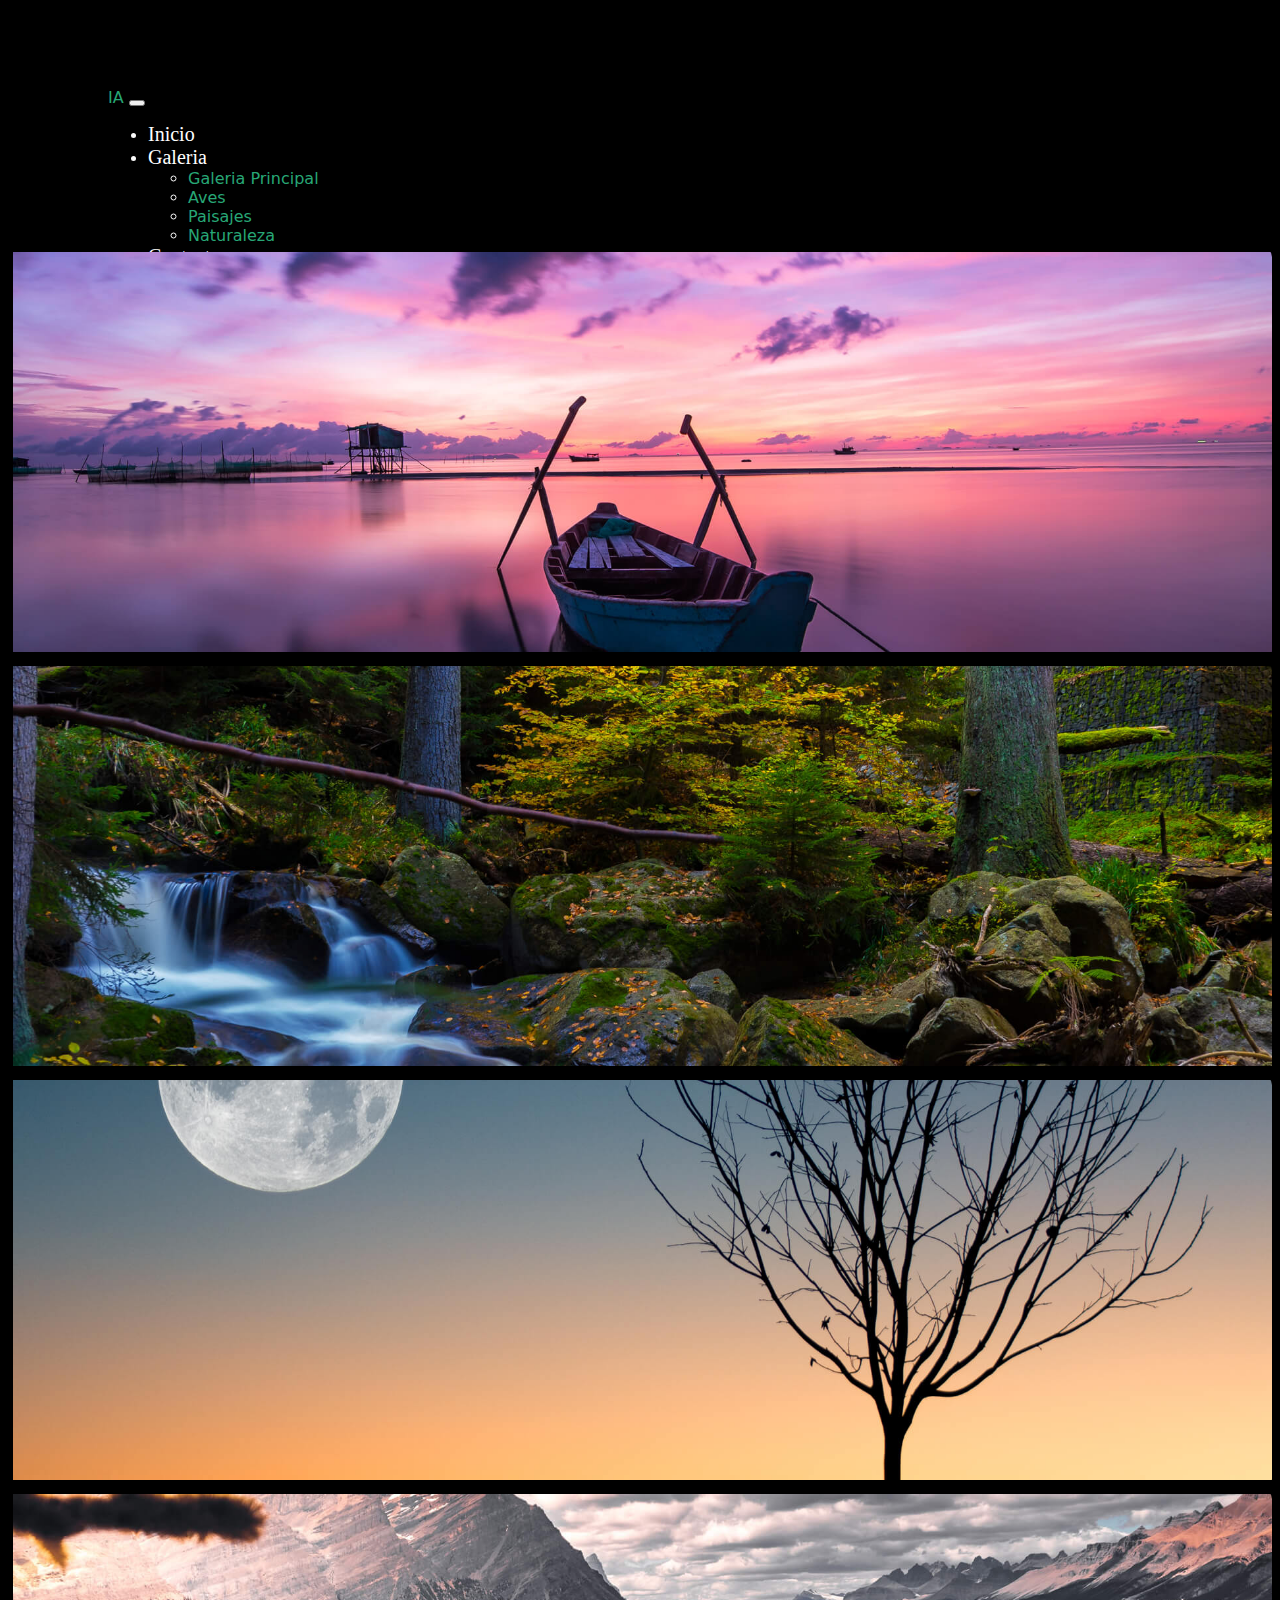
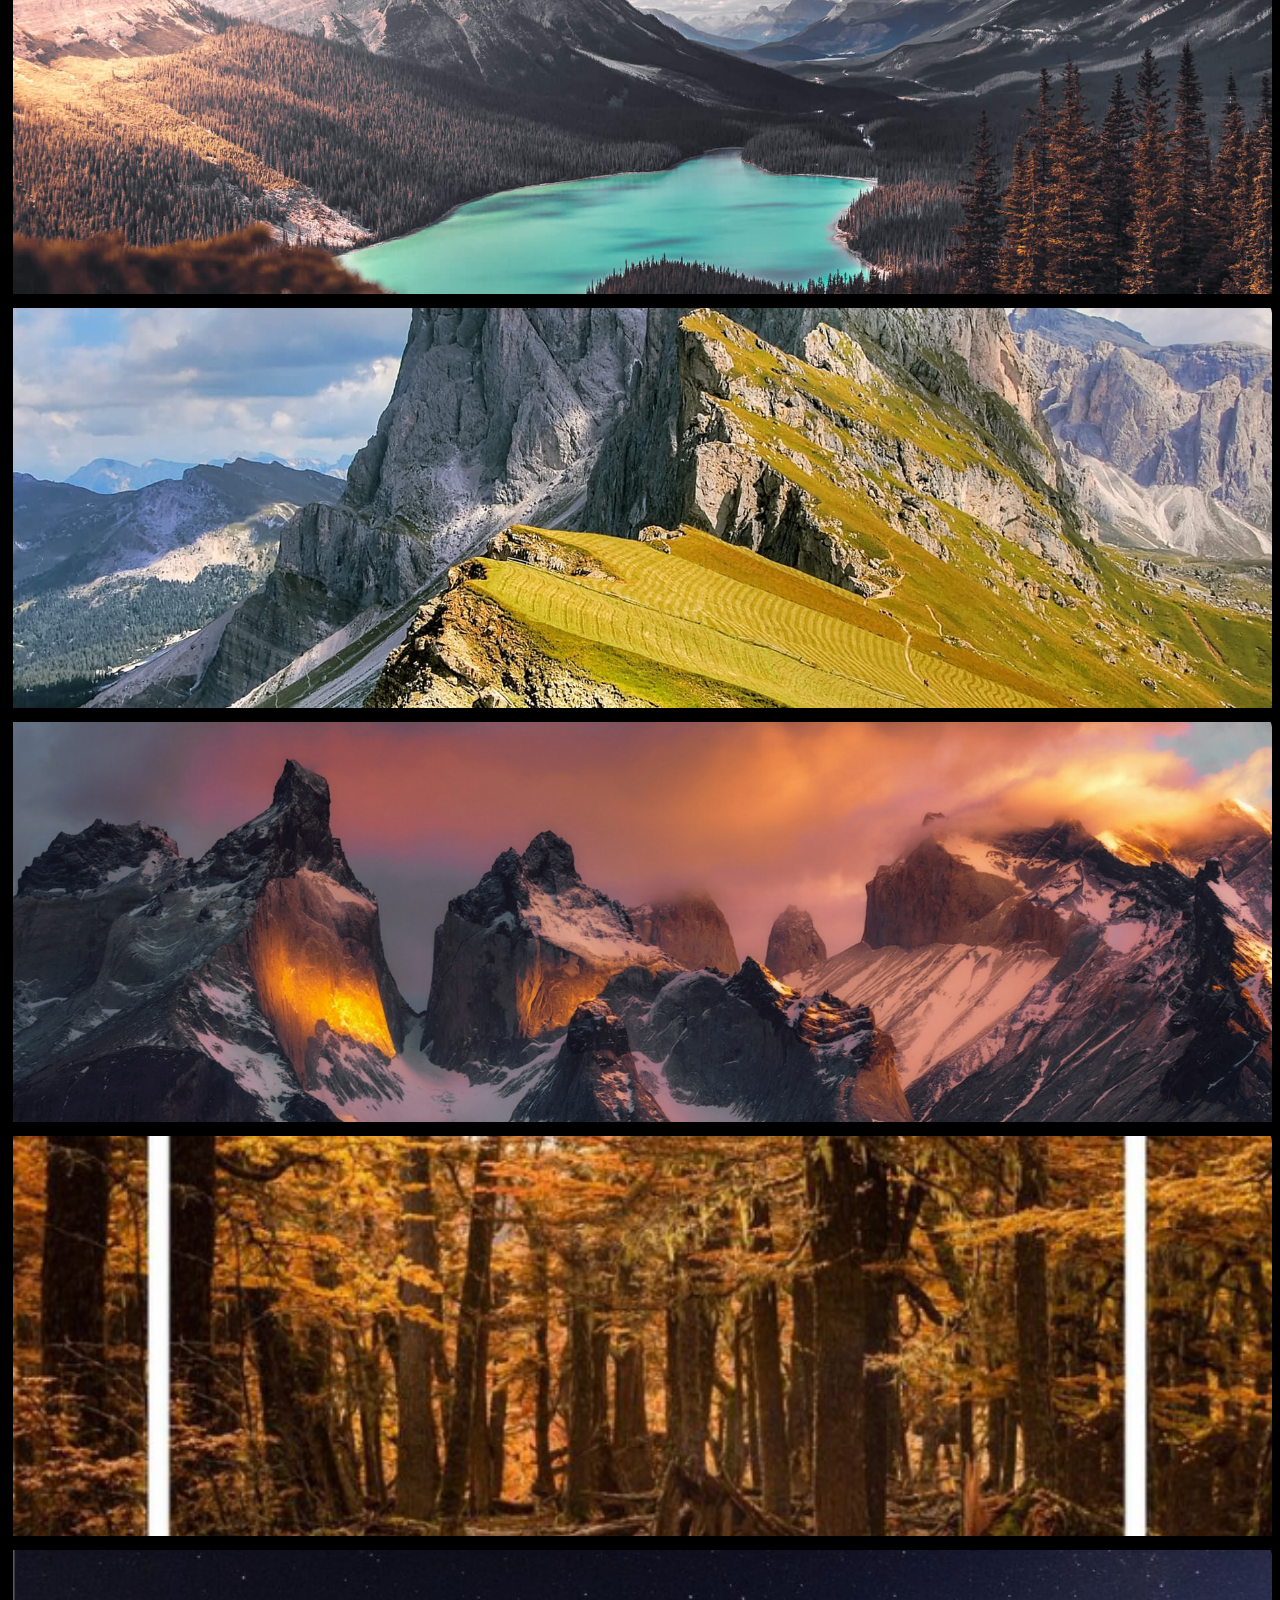
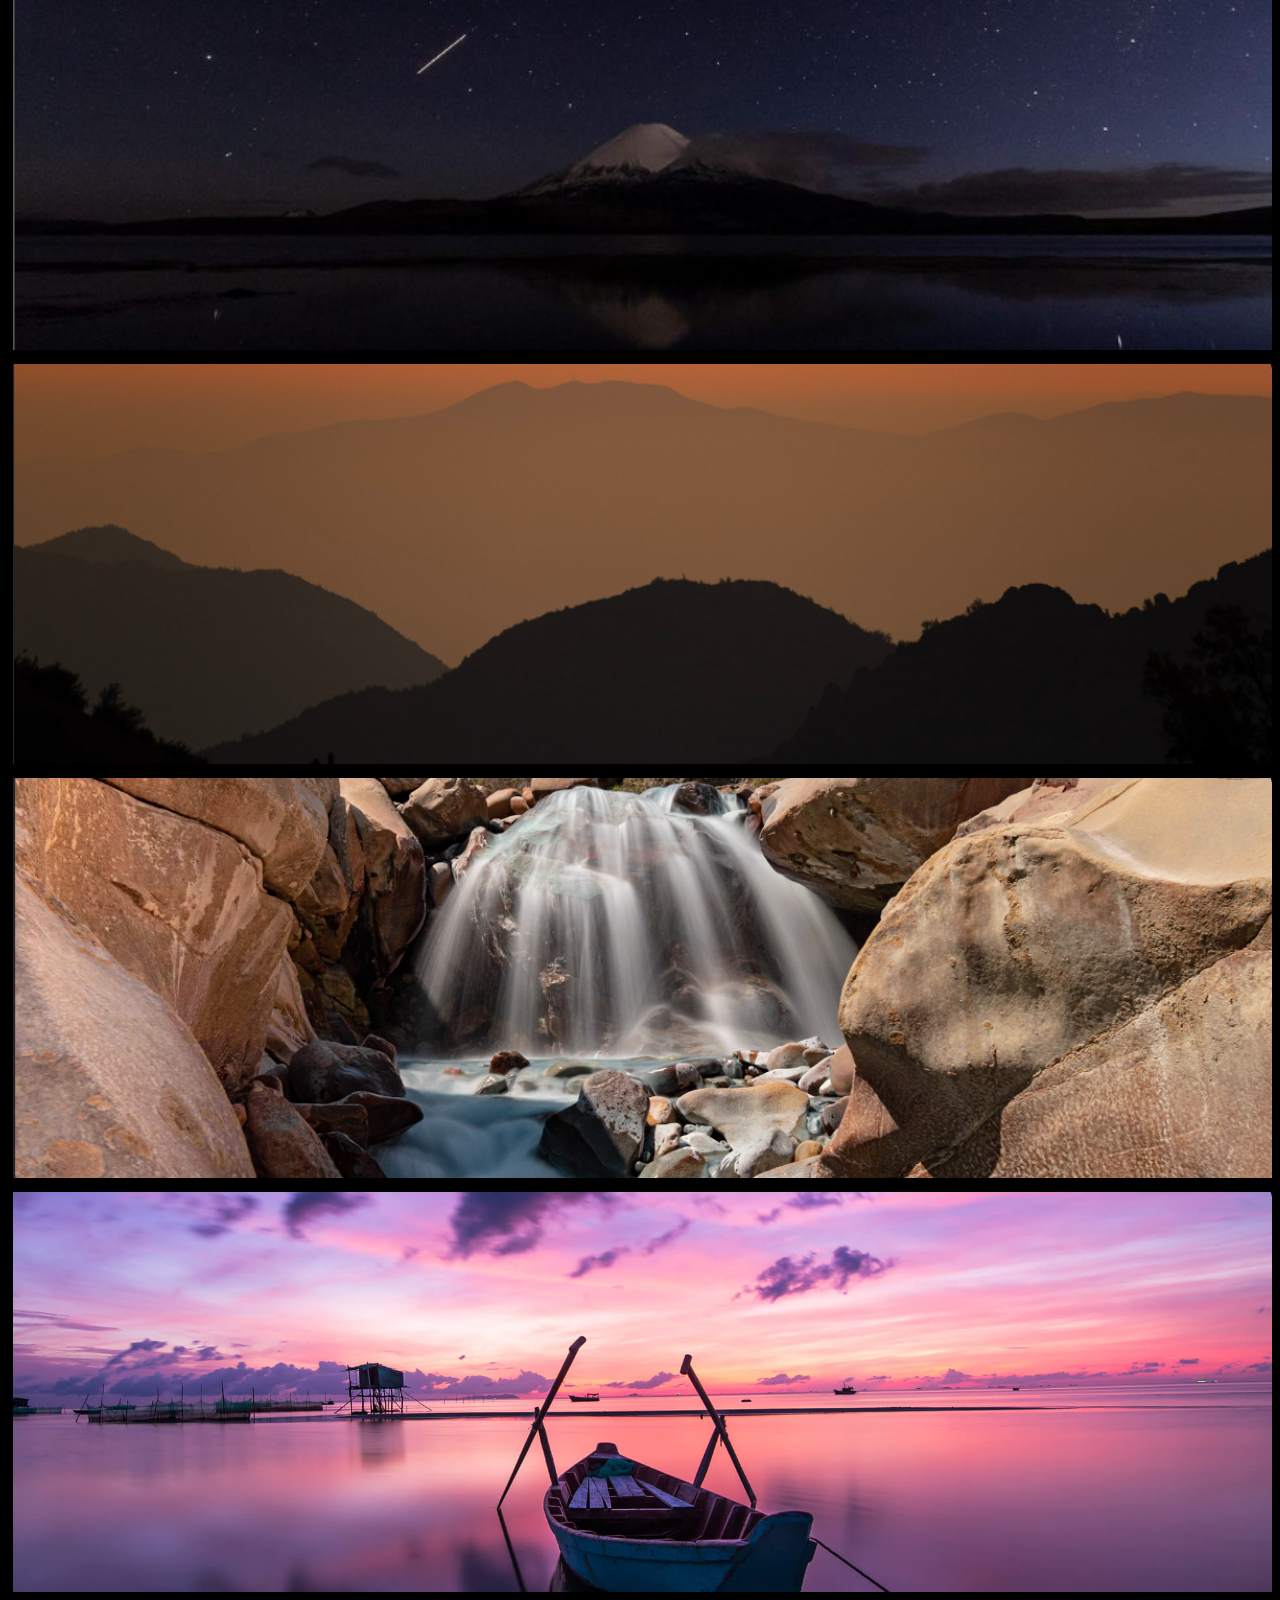
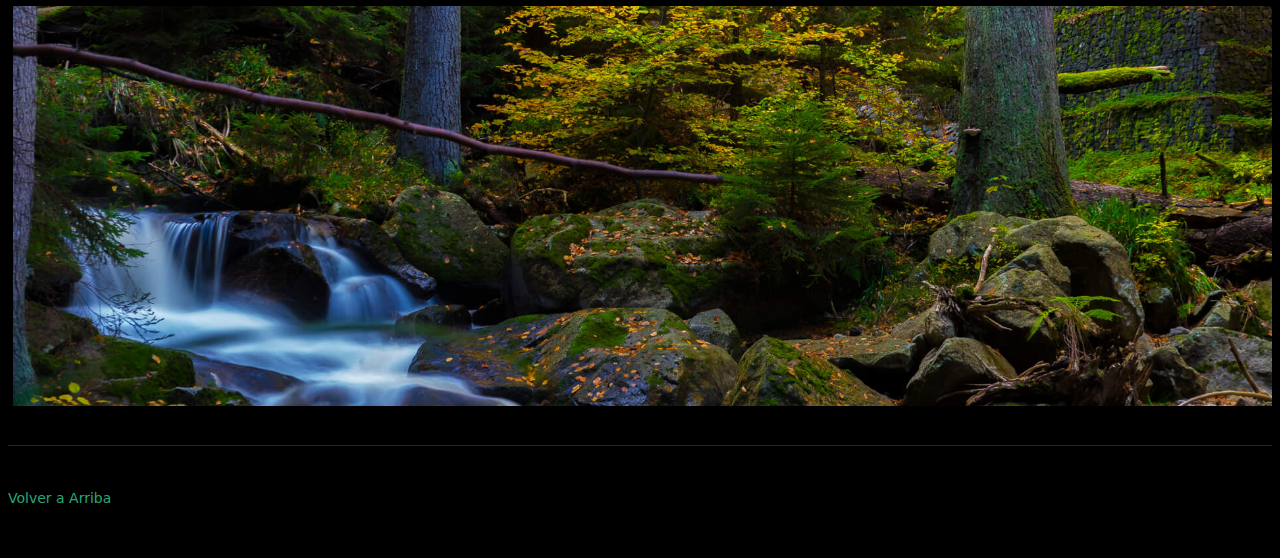
<file: pages/galerias/galeria-paisajes.html>
<!DOCTYPE html>
<html>
<head>
    <meta charset='utf-8'>
    <meta http-equiv='X-UA-Compatible' content='IE=edge'>
    <meta name='viewport' content='width=device-width, initial-scale=1'>
    <link rel='stylesheet' type='text/css' media='screen'>
    <!-- Link Bootpstrap-->
    <link href="https://cdn.jsdelivr.net/npm/bootstrap@5.3.0-alpha2/dist/css/bootstrap.min.css" rel="stylesheet"
        integrity="sha384-aFq/bzH65dt+w6FI2ooMVUpc+21e0SRygnTpmBvdBgSdnuTN7QbdgL+OapgHtvPp" crossorigin="anonymous">
    <link rel="stylesheet" href="https://cdn.jsdelivr.net/npm/bootstrap-icons@1.10.4/font/bootstrap-icons.css">
    <link rel='stylesheet' href='../../css/style.css'>
    <title>Galeria Paisajes</title>
</head>
<body class="body">
    <!-- ======= Header ======= -->
    <header class="header">
        <nav class="nav navbar navbar-expand-md navbar-dark fixed-top">
            <div class="container-fluid">
                <a class="navbar-brand" href="#">IA</a>
                <button class="navbar-toggler" type="button" data-bs-toggle="collapse" data-bs-target="#navbarCollapse"
                    aria-controls="navbarCollapse" aria-expanded="false" aria-label="Toggle navigation">
                    <span class="navbar-toggler-icon"></span>
                </button>
                <div class="collapse navbar-collapse" id="navbarCollapse">
                    <ul class="navbar-nav me-auto mb-2 mb-md-0">
                        <li class="nav-item">
                            <a class="nav-link active" aria-current="page" href="../../index.html">Inicio</a>
                        </li>
                        <li class="nav-item dropdown">
                            <a class="nav-link dropdown-toggle" href="pages/galeria.html" role="button"
                                data-bs-toggle="dropdown" aria-expanded="false">
                                Galeria
                            </a>
                            <ul class="dropdown-menu">
                                <li><a class="nav-item dropdown-item" href="../galeria.html"> Galeria Principal</a>
                                </li>
                                <li><a class="nav-item dropdown-item" href="galeria-aves.html"> Aves</a></li>
                                <li><a class="nav-item dropdown-item" href="galeria-paisajes.html">
                                        Paisajes</a></li>
                                <li><a class="nav-item dropdown-item" href="galeria-naturaleza.html">
                                        Naturaleza</a></li>
                            </ul>
                        </li>
                        <li class="nav-item">
                            <a class="nav-link" href="../contacto.html">Contacto</a>
                        </li>
                        <li class="nav-item">
                            <a class="nav-link" href="../sobre-mi.html">Sobre Mí</a>
                        </li>
                    </ul>
                    <ul class="navbar-nav d-flex flex-row">
                        <!-- Icons -->
                        <li class="nav-item me-3 me-lg-0">
                            <a class="nav-link" href="https://www.instagram.com/ialarcon90/" target="_blank">
                                <i class="bi bi-instagram"></i>
                            </a>
                        </li>
                        <li class="nav-item me-3 me-lg-0">
                            <a class="nav-link" href="https://www.linkedin.com/in/ignacio-alarcon-ingcivil/"
                                target="_blank">
                                <i class="bi bi-linkedin"></i>
                            </a>
                        </li>
                        <li class="nav-item me-3 me-lg-0">
                            <a class="nav-link" href="#">
                                <i class="bi bi-twitter"></i>
                            </a>
                        </li>
                    </ul>
                </div>
            </div>
        </nav>
    </header>
    <!-- ======= end Header ======= -->
    <main class="main-section">
        <section class="py-5 text-center container">
            <div class="row py-lg-1">
                <div class="col-lg-6 col-md-8 mx-auto">
                    <h1 class="fw-light">Paisajes</h1>
                    <p class="p">Lorem ipsum dolor sit amet consectetur adipisicing elit. Consequuntur rerum sint
                        dolorum
                        architecto fugiat ipsum.</p>
                </div>
            </div>
        </section>
        <!-- ======= Galeria ======= -->
        <section id="gallery" class="gallery">
            <div class="container-fluid">
                <div class="container">
                    <div class="row gy-4 justify-content-center">
                        <div class="col-xl-3 col-lg-4 col-md-6">
                            <div class="gallery-item h-100">
                                <img src="../../multimedia/images/paisajes/gallery-12.jpg" class="card-img img-fluid"
                                    alt="">
                                <div class="gallery-links d-flex align-items-center justify-content-center">
                                    <a href="../../multimedia/images/paisajes/gallery-12.jpg" title="Gallery 1"
                                        class="glightbox preview-link"><i class="bi bi-arrows-angle-expand"></i></a>
                                </div>
                            </div>
                        </div>
                        <div class="col-xl-3 col-lg-4 col-md-6">
                            <div class="gallery-item h-100">
                                <img src="../../multimedia/images/paisajes/gallery-13.jpg" class="card-img img-fluid"
                                    alt="">
                                <div class="gallery-links d-flex align-items-center justify-content-center">
                                    <a href="../../multimedia/images/paisajes/gallery-13.jpg" title="Gallery 1"
                                        class="glightbox preview-link"><i class="bi bi-arrows-angle-expand"></i></a>
                                </div>
                            </div>
                        </div>
                        <div class="col-xl-3 col-lg-4 col-md-6">
                            <div class="gallery-item h-100">
                                <img src="../../multimedia/images/paisajes/gallery-15.jpg" class="card-img img-fluid"
                                    alt="">
                                <div class="gallery-links d-flex align-items-center justify-content-center">
                                    <a href="../../multimedia/images/paisajes/gallery-15.jpg" title="Gallery 1"
                                        class="glightbox preview-link"><i class="bi bi-arrows-angle-expand"></i></a>
                                </div>
                            </div>
                        </div>
                        <div class="col-xl-3 col-lg-4 col-md-6">
                            <div class="gallery-item h-100">
                                <img src="../../multimedia/images/paisajes/gallery-16.jpg" class="card-img img-fluid"
                                    alt="">
                                <div class="gallery-links d-flex align-items-center justify-content-center">
                                    <a href="../../multimedia/images/paisajes/gallery-16.jpg" title="Gallery 1"
                                        class="glightbox preview-link"><i class="bi bi-arrows-angle-expand"></i></a>
                                </div>
                            </div>
                        </div>
                        <div class="col-xl-3 col-lg-4 col-md-6">
                            <div class="gallery-item h-100">
                                <img src="../../multimedia/images/paisajes/gallery-5.jpg" class="card-img img-fluid"
                                    alt="">
                                <div class="gallery-links d-flex align-items-center justify-content-center">
                                    <a href="../../multimedia/images/paisajes/gallery-5.jpg" title="Gallery 1"
                                        class="glightbox preview-link"><i class="bi bi-arrows-angle-expand"></i></a>
                                </div>
                            </div>
                        </div>
                        <div class="col-xl-3 col-lg-4 col-md-6">
                            <div class="gallery-item h-100">
                                <img src="../../multimedia/images/paisajes/montaña.jpg" class="card-img img-fluid"
                                    alt="">
                                <div class="gallery-links d-flex align-items-center justify-content-center">
                                    <a href="../../multimedia/images/paisajes/montaña.jpg" title="Gallery 1"
                                        class="glightbox preview-link"><i class="bi bi-arrows-angle-expand"></i></a>
                                </div>
                            </div>
                        </div>
                        <div class="col-xl-3 col-lg-4 col-md-6">
                            <div class="gallery-item h-100">
                                <img src="../../multimedia/images/paisajes/otono.png" class="card-img img-fluid"
                                    alt="">
                                <div class="gallery-links d-flex align-items-center justify-content-center">
                                    <a href="../../multimedia/images/paisajes/otono.png" title="Gallery 1"
                                        class="glightbox preview-link"><i class="bi bi-arrows-angle-expand"></i></a>
                                </div>
                            </div>
                        </div>
                        <div class="col-xl-3 col-lg-4 col-md-6">
                            <div class="gallery-item h-100">
                                <img src="../../multimedia/images/paisajes/volcan_parinacota.png" class="card-img img-fluid"
                                    alt="">
                                <div class="gallery-links d-flex align-items-center justify-content-center">
                                    <a href="../../multimedia/images/paisajes/volcan_parinacota.png" title="Gallery 1"
                                        class="glightbox preview-link"><i class="bi bi-arrows-angle-expand"></i></a>
                                </div>
                            </div>
                        </div>
                        <div class="col-xl-3 col-lg-4 col-md-6">
                            <div class="gallery-item h-100">
                                <img src="../../multimedia/images/paisajes/yerba_loca_atardecer.png" class="card-img img-fluid"
                                    alt="">
                                <div class="gallery-links d-flex align-items-center justify-content-center">
                                    <a href="../../multimedia/images/paisajes/yerba_loca_atardecer.png" title="Gallery 1"
                                        class="glightbox preview-link"><i class="bi bi-arrows-angle-expand"></i></a>
                                </div>
                            </div>
                        </div>
                        <div class="col-xl-3 col-lg-4 col-md-6">
                            <div class="gallery-item h-100">
                                <img src="../../multimedia/images/paisajes/yerba_loca_cascada.png" class="card-img img-fluid"
                                    alt="">
                                <div class="gallery-links d-flex align-items-center justify-content-center">
                                    <a href="../../multimedia/images/paisajes/yerba_loca_cascada.png" title="Gallery 1"
                                        class="glightbox preview-link"><i class="bi bi-arrows-angle-expand"></i></a>
                                </div>
                            </div>
                        </div>
                        <div class="col-xl-3 col-lg-4 col-md-6">
                            <div class="gallery-item h-100">
                                <img src="../../multimedia/images/paisajes/gallery-12.jpg" class="card-img img-fluid"
                                    alt="">
                                <div class="gallery-links d-flex align-items-center justify-content-center">
                                    <a href="../../multimedia/images/paisajes/gallery-12.jpg" title="Gallery 1"
                                        class="glightbox preview-link"><i class="bi bi-arrows-angle-expand"></i></a>
                                </div>
                            </div>
                        </div>
                        <div class="col-xl-3 col-lg-4 col-md-6">
                            <div class="gallery-item h-100">
                                <img src="../../multimedia/images/paisajes/gallery-13.jpg" class="card-img img-fluid"
                                    alt="">
                                <div class="gallery-links d-flex align-items-center justify-content-center">
                                    <a href="../../multimedia/images/paisajes/gallery-13.jpg" title="Gallery 1"
                                        class="glightbox preview-link"><i class="bi bi-arrows-angle-expand"></i></a>
                                </div>
                            </div>
                        </div>
                    </div>
                </div>
            </div>
        </section><!-- End Gallery Item -->
        <!-- FOOTER -->
        <footer class="footer">
            <p class="float-end"><a href="#">Volver a Arriba</a></p>
            <p> <a href="#"></a></p>
        </footer>
    </main>

    <script src="https://cdn.jsdelivr.net/npm/bootstrap@5.1.3/dist/js/bootstrap.bundle.min.js"
        integrity="sha384-ka7Sk0Gln4gmtz2MlQnikT1wXgYsOg+OMhuP+IlRH9sENBO0LRn5q+8nbTov4+1p"
        crossorigin="anonymous"></script>

</body>
</html>
</file>
<file: css/style.css>
:root {
  --font-default: "Open Sans", system-ui, -apple-system, "Segoe UI", Roboto, "Helvetica Neue", Arial, "Noto Sans", "Liberation Sans", sans-serif, "Apple Color Emoji", "Segoe UI Emoji", "Segoe UI Symbol", "Noto Color Emoji";
  --font-primary: "Inter", sans-serif;
  --font-secondary: "Cardo", sans-serif;
}

/* Colors */
:root {
  --color-default: #fafafa;
  --color-primary: #27a776;
  --color-secondary: #161718;
}

/*--------------------------------------------------------------
# body
--------------------------------------------------------------*/
body {
  font-family: var(--font-default);
  color: var(--color-default);
  background-color: #000;
}

a {
  color: var(--color-primary);
  text-decoration: none;
}

a:hover {
  color: #32cf93;
  text-decoration: none;
}

h1,
h2,
h3,
h4,
h5,
h6 {
  font-family: var(--font-primary);
}

/*--------------------------------------------------------------
# Header
--------------------------------------------------------------*/
.header {
  padding: 50px 0;
  background-color: #000;
}
/*######### Nav Bar ###########*/
.nav{
    padding: 30px 100px;
    background-color: black;
    position: fixed;
    margin-bottom: 0px;
    width: 100%;
}
.nav-list{
    text-align: center;
}
.nav-list li{
 display: inline-block;
 margin: 40px;
}
.nav-link{
    color: white;
    font-family: 'Roboto';
    font-size: 20px;
}
.nav-logo{
    color: #6dacbd;
    font-family: 'Roboto';
}

/************************************************/
.main-section{
  margin-top: 2px;
	width: 100%;
	height: auto;
}

/************************************************/

.hero-image {
    background-color: #cccccc; /* Used if the image is unavailable */
    height: 300px; /* You must set a specified height */
    background-position: center; /* Center the image */
    background-repeat: no-repeat; /* Do not repeat the image */
    background-size: cover; /* Resize the background image to cover the entire container */
  }

/****************section*******************/
.section img{
    object-fit: contain;
    margin-left: auto;
    margin-right: auto;
    padding: 20px;
}

.section p{
    text-align: justify;
    color: black;
    margin-left: auto;
    margin-right: auto;
    padding: 20px;
}

/*******  carousel   **************/
.carousel img {
  width: 500px;
  height: 500px;
  object-fit:  cover;
}

.container {
  margin-top: 10px;
}


/********** card ****************/
.card{
  width: var(--max)
}

.card-img {
  width: 100%;
  height: 400px;
  align-items: center;
  padding: 5px;
  object-fit: cover;
}

.card p{
  text-align: justify;
}

/*--------------------------------------------------------------
# Contact
--------------------------------------------------------------*/

.contact {
  padding-bottom: 130px;
}

.contact .info {
  padding: 30px;
  background: #fff;
  width: 100%;
  box-shadow: 0 0 24px 0 rgba(0, 0, 0, 0.12);
}

.contact .info i {
  font-size: 20px;
  color: #149ddd;
  float: left;
  width: 44px;
  height: 44px;
  background: #dff3fc;
  display: flex;
  justify-content: center;
  align-items: center;
  border-radius: 50px;
  transition: all 0.3s ease-in-out;
}

.contact .info h4 {
  padding: 0 0 0 60px;
  font-size: 22px;
  font-weight: 600;
  margin-bottom: 5px;
  color: #050d18;
}

.contact .info p {
  padding: 0 0 10px 60px;
  margin-bottom: 20px;
  font-size: 14px;
  color: #173b6c;
}

.contact .info .email p {
  padding-top: 5px;
}

.contact .info .social-links {
  padding-left: 60px;
}

.contact .info .social-links a {
  font-size: 18px;
  display: inline-block;
  background: #333;
  color: #fff;
  line-height: 1;
  padding: 8px 0;
  border-radius: 50%;
  text-align: center;
  width: 36px;
  height: 36px;
  transition: 0.3s;
  margin-right: 10px;
}

.contact .info .social-links a:hover {
  background: #149ddd;
  color: #fff;
}

.contact .info .email:hover i,
.contact .info .address:hover i,
.contact .info .phone:hover i {
  background: #149ddd;
  color: #fff;
}

.contact .php-email-form {
  width: 100%;
  padding: 30px;
  background: #fff;
  box-shadow: 0 0 24px 0 rgba(0, 0, 0, 0.12);
}

.contact .php-email-form .form-group {
  padding-bottom: 8px;
}

.contact .php-email-form .validate {
  display: none;
  color: red;
  margin: 0 0 15px 0;
  font-weight: 400;
  font-size: 13px;
}

.contact .php-email-form .error-message {
  display: none;
  color: #fff;
  background: #ed3c0d;
  text-align: left;
  padding: 15px;
  font-weight: 600;
}

.contact .php-email-form .error-message br+br {
  margin-top: 25px;
}

.contact .php-email-form .sent-message {
  display: none;
  color: #fff;
  background: #18d26e;
  text-align: center;
  padding: 15px;
  font-weight: 600;
}

.contact .php-email-form .loading {
  display: none;
  background: #fff;
  text-align: center;
  padding: 15px;
}

.contact .php-email-form .loading:before {
  content: "";
  display: inline-block;
  border-radius: 50%;
  width: 24px;
  height: 24px;
  margin: 0 10px -6px 0;
  border: 3px solid #18d26e;
  border-top-color: #eee;
  animation: animate-loading 1s linear infinite;
}

.contact .php-email-form .form-group {
  margin-bottom: 15px;
}

.contact .php-email-form label {
  padding-bottom: 8px;
}

.contact .php-email-form input,
.contact .php-email-form textarea {
  border-radius: 0;
  box-shadow: none;
  font-size: 14px;
}

.contact .php-email-form input {
  height: 44px;
}

.contact .php-email-form textarea {
  padding: 10px 15px;
}

.contact .php-email-form button[type=submit] {
  background: #149ddd;
  border: 0;
  padding: 10px 24px;
  color: #fff;
  transition: 0.4s;
  border-radius: 4px;
}

.contact .php-email-form button[type=submit]:hover {
  background: #37b3ed;
}

@keyframes animate-loading {
  0% {
    transform: rotate(0deg);
  }

  100% {
    transform: rotate(360deg);
  }
}

/*--------------------------------------------------------------
# Pricing Section
--------------------------------------------------------------*/
.gallery {
  margin-top: 40px;
}

.gallery .gallery-item {
  position: relative;
  overflow: hidden;
  border-radius: 10px;
}

.gallery .gallery-item img {
  transition: 0.3s;
}

.gallery .gallery-links {
  position: absolute;
  inset: 0;
  opacity: 0;
  transition: all ease-in-out 0.3s;
  background: rgba(0, 0, 0, 0.6);
  z-index: 3;
}

.gallery .gallery-links .preview-link,
.gallery .gallery-links .details-link {
  font-size: 20px;
  color: rgba(255, 255, 255, 0.5);
  transition: 0.3s;
  line-height: 1.2;
  margin: 30px 8px 0 8px;
}

.gallery .gallery-links .preview-link:hover,
.gallery .gallery-links .details-link:hover {
  color: #fff;
}

.gallery .gallery-links .details-link {
  font-size: 30px;
  line-height: 0;
}

.gallery .gallery-item:hover .gallery-links {
  opacity: 1;
}

.gallery .gallery-item:hover .preview-link,
.gallery .gallery-item:hover .details-link {
  margin-top: 0;
}

.gallery .gallery-item:hover img {
  transform: scale(1.1);
}

.glightbox-clean .gslide-description {
  background: #222425;
}

.glightbox-clean .gslide-title {
  color: rgba(255, 255, 255, 0.8);
  margin: 0;
}

/*--------------------------------------------------------------
# Gallery Single Section
--------------------------------------------------------------*/
.gallery-single .portfolio-details-slider img {
  width: 100%;
}

.gallery-single .portfolio-details-slider .swiper-pagination .swiper-pagination-bullet {
  width: 12px;
  height: 12px;
  background-color: rgba(255, 255, 255, 0.7);
  opacity: 1;
}

.gallery-single .portfolio-details-slider .swiper-pagination .swiper-pagination-bullet-active {
  background-color: var(--color-primary);
}

.gallery-single .swiper-button-prev,
.gallery-single .swiper-button-next {
  width: 48px;
  height: 48px;
}

.gallery-single .swiper-button-prev:after,
.gallery-single .swiper-button-next:after {
  color: rgba(255, 255, 255, 0.8);
  background-color: rgba(0, 0, 0, 0.2);
  font-size: 24px;
  border-radius: 50%;
  width: 48px;
  height: 48px;
  display: flex;
  align-items: center;
  justify-content: center;
  transition: 0.3s;
}

.gallery-single .swiper-button-prev:hover:after,
.gallery-single .swiper-button-next:hover:after {
  background-color: rgba(0, 0, 0, 0.6);
}

@media (max-width: 575px) {

  .gallery-single .swiper-button-prev,
  .gallery-single .swiper-button-next {
    display: none;
  }
}

.gallery-single .portfolio-info h3 {
  font-size: 22px;
  font-weight: 700;
  margin-bottom: 20px;
  padding-bottom: 20px;
  position: relative;
  font-family: var(--font-secondary);
}

.gallery-single .portfolio-info h3:after {
  content: "";
  position: absolute;
  display: block;
  width: 50px;
  height: 3px;
  background: var(--color-primary);
  left: 0;
  bottom: 0;
}

.gallery-single .portfolio-info ul {
  list-style: none;
  padding: 0;
  font-size: 15px;
}

.gallery-single .portfolio-info ul li {
  display: flex;
  flex-direction: column;
  padding-bottom: 15px;
}

.gallery-single .portfolio-info ul strong {
  text-transform: uppercase;
  font-weight: 400;
  color: #6b7075;
  font-size: 14px;
}

.gallery-single .portfolio-info .btn-visit {
  padding: 8px 40px;
  background: var(--color-primary);
  color: #fff;
  border-radius: 50px;
  transition: 0.3s;
}

.gallery-single .portfolio-info .btn-visit:hover {
  background: #2cbc85;
}

.gallery-single .portfolio-description h2 {
  font-size: 26px;
  font-weight: 700;
  margin-bottom: 20px;
  color: #fff;
  font-family: var(--font-secondary);
}

.gallery-single .portfolio-description p {
  padding: 0;
}

.gallery-single .portfolio-description .testimonial-item {
  padding: 30px 30px 0 30px;
  position: relative;
  background: var(--color-secondary);
  height: 100%;
  margin-bottom: 50px;
}

.gallery-single .portfolio-description .testimonial-item .testimonial-img {
  width: 90px;
  border-radius: 50px;
  border: 6px solid #2e3133;
  float: left;
  margin: 0 10px 0 0;
}

.gallery-single .portfolio-description .testimonial-item h3 {
  font-size: 18px;
  font-weight: bold;
  margin: 15px 0 5px 0;
  padding-top: 20px;
}

.gallery-single .portfolio-description .testimonial-item h4 {
  font-size: 14px;
  color: rgba(255, 255, 255, 0.6);
  margin: 0;
}

.gallery-single .portfolio-description .testimonial-item .quote-icon-left,
.gallery-single .portfolio-description .testimonial-item .quote-icon-right {
  color: #5bd9a9;
  font-size: 26px;
  line-height: 0;
}

.gallery-single .portfolio-description .testimonial-item .quote-icon-left {
  display: inline-block;
  left: -5px;
  position: relative;
}

.gallery-single .portfolio-description .testimonial-item .quote-icon-right {
  display: inline-block;
  right: -5px;
  position: relative;
  top: 10px;
  transform: scale(-1, -1);
}

.gallery-single .portfolio-description .testimonial-item p {
  font-style: italic;
  margin: 0 0 15px 0 0 0;
  padding: 0;
}

/*--------------------------------------------------------------
# Footer
--------------------------------------------------------------*/
.footer {
  margin-top: 30px;
  padding: 30px 0;
  font-size: 14px;
  border-top: 1px solid rgba(255, 255, 255, 0.15);
}

.footer .copyright {
  text-align: center;
  color: rgba(255, 255, 255, 0.8);
}

.footer .credits {
  padding-top: 6px;
  text-align: center;
  font-size: 13px;
  color: rgba(255, 255, 255, 0.8);
}

.footer .credits a {
  color: var(--color-primary);
}
</file>
